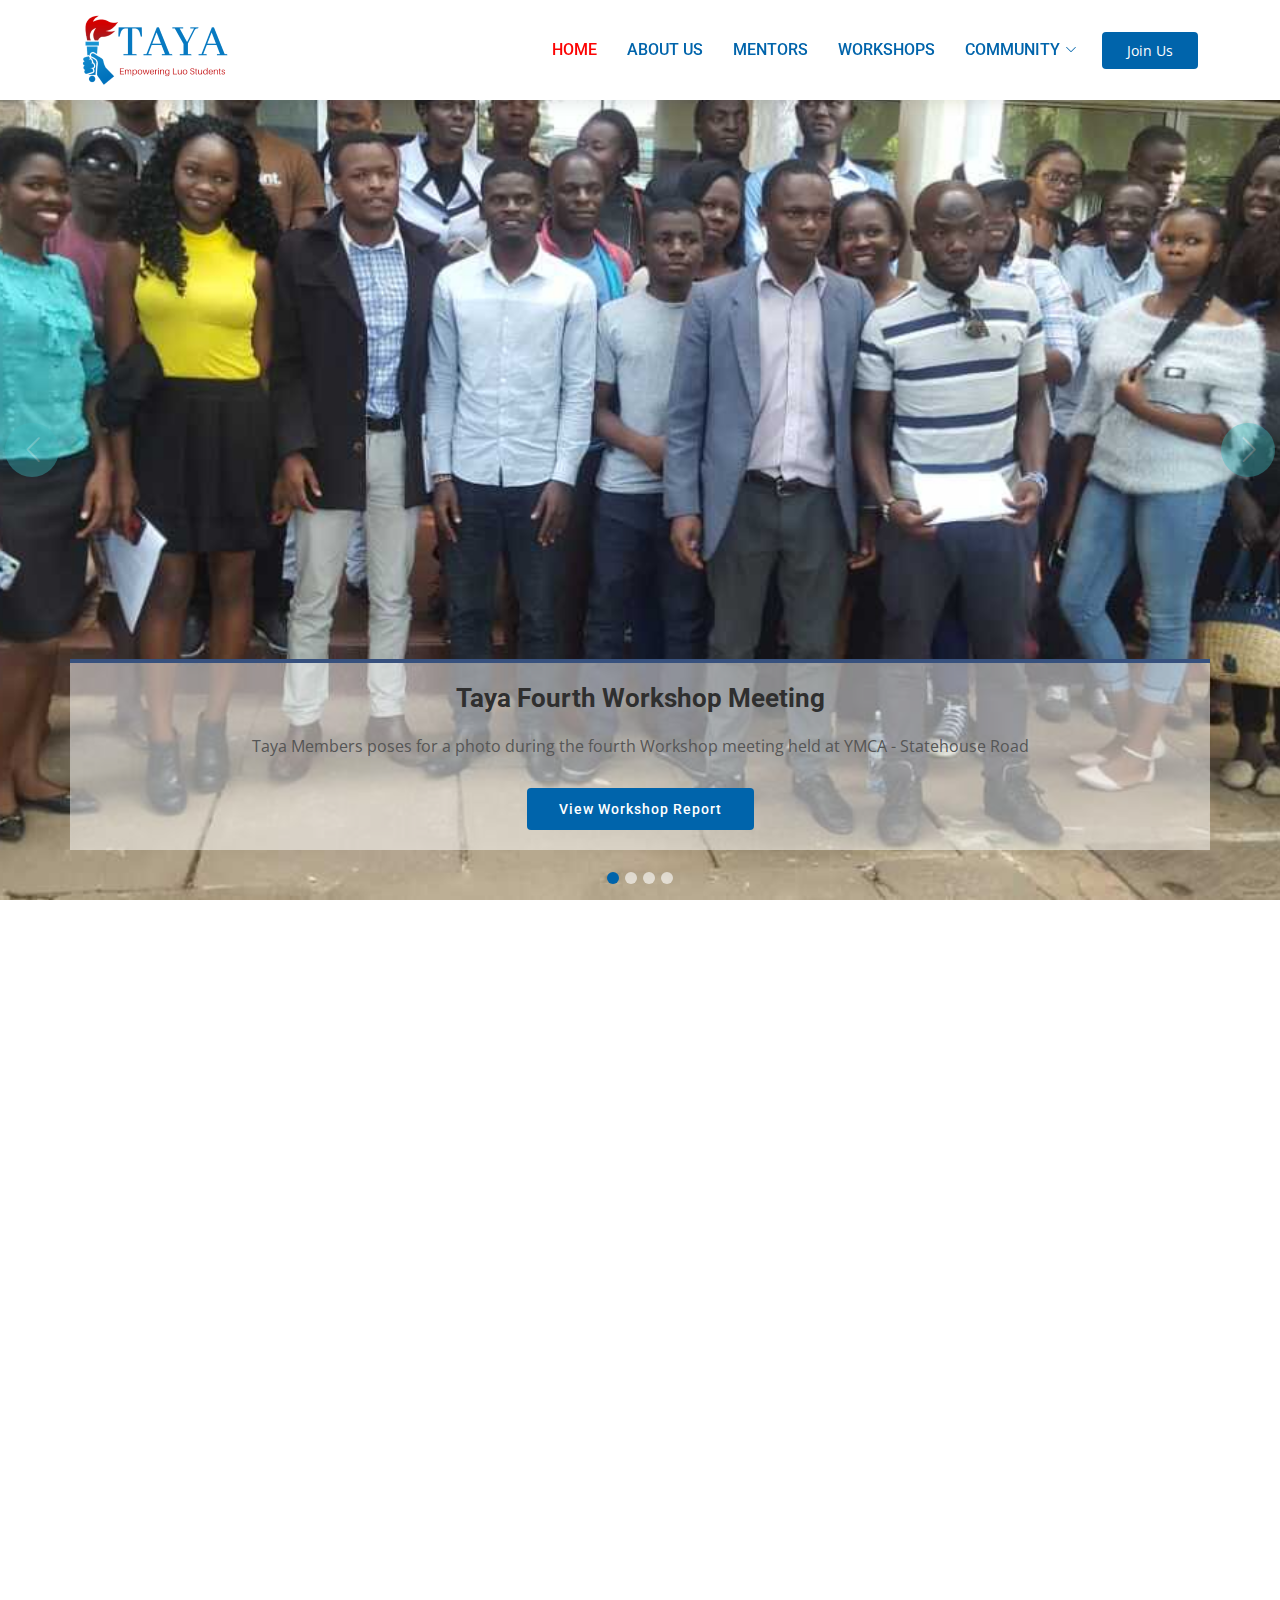
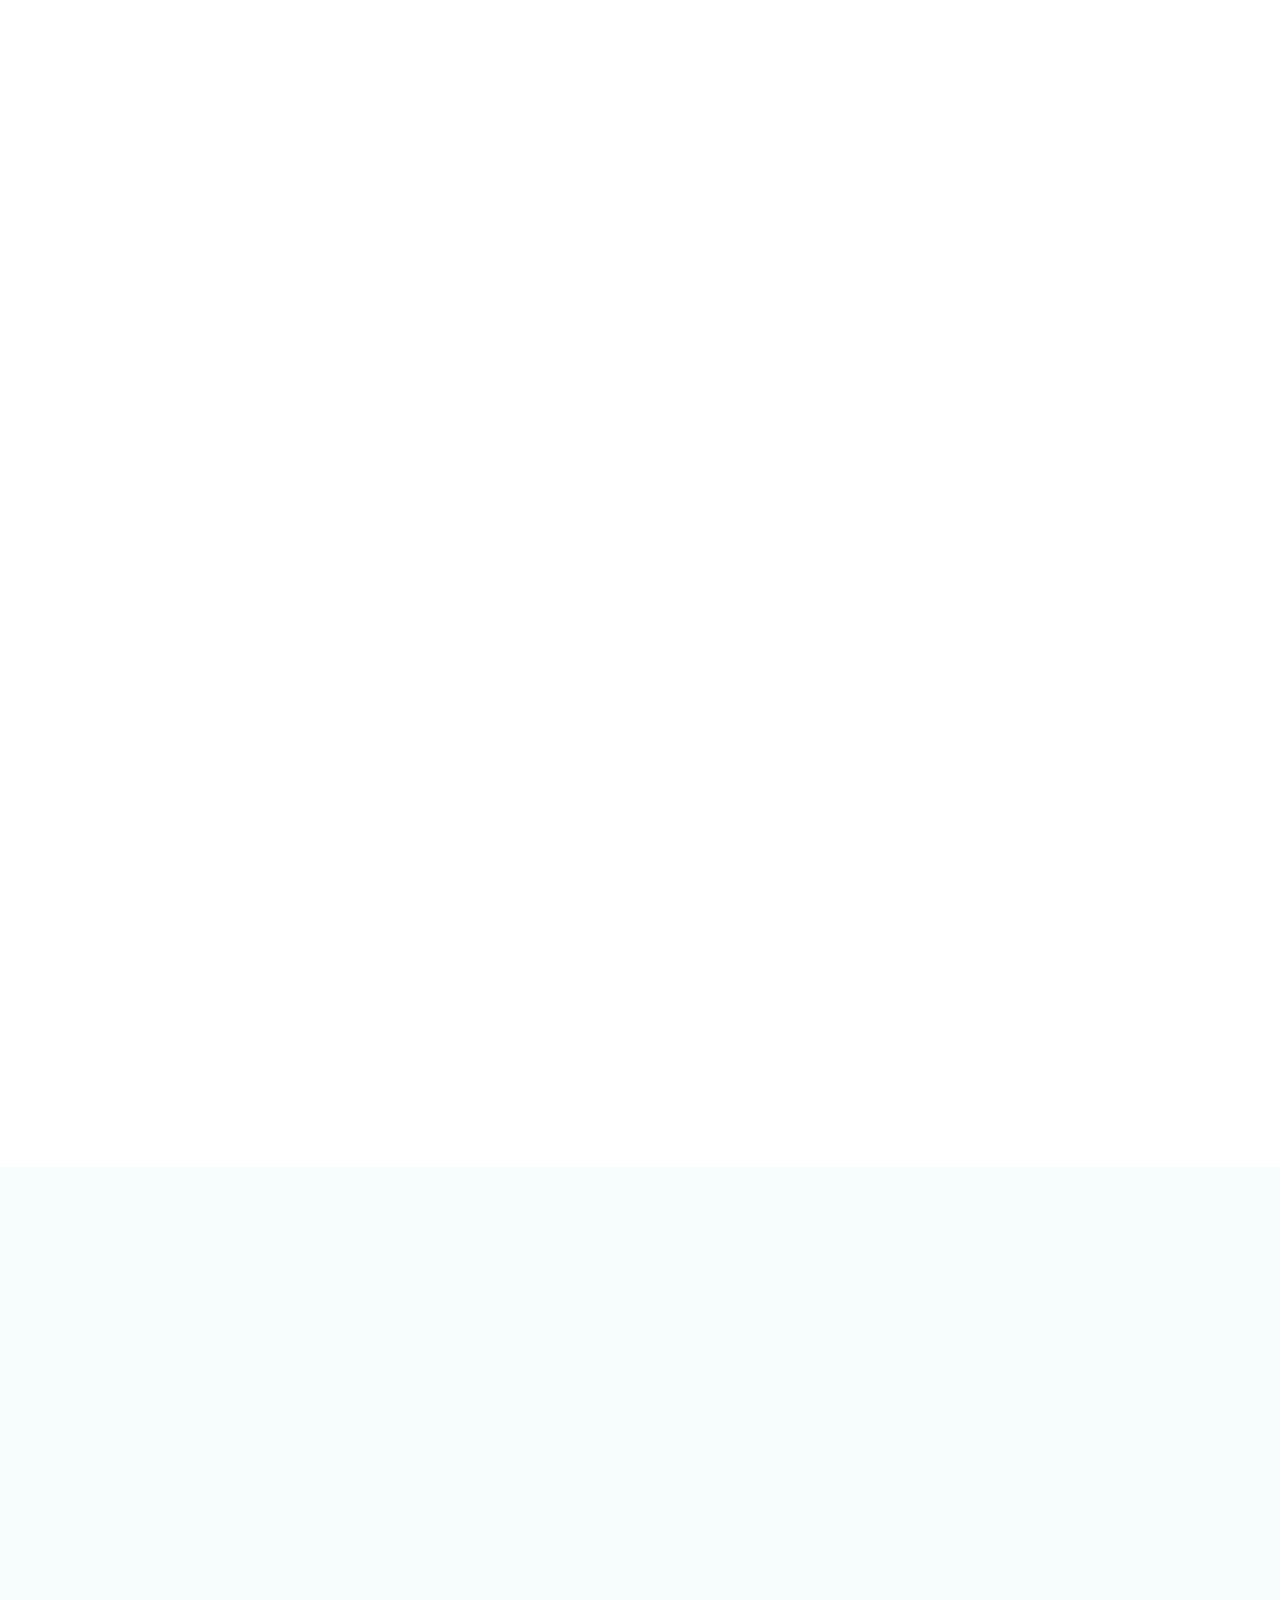
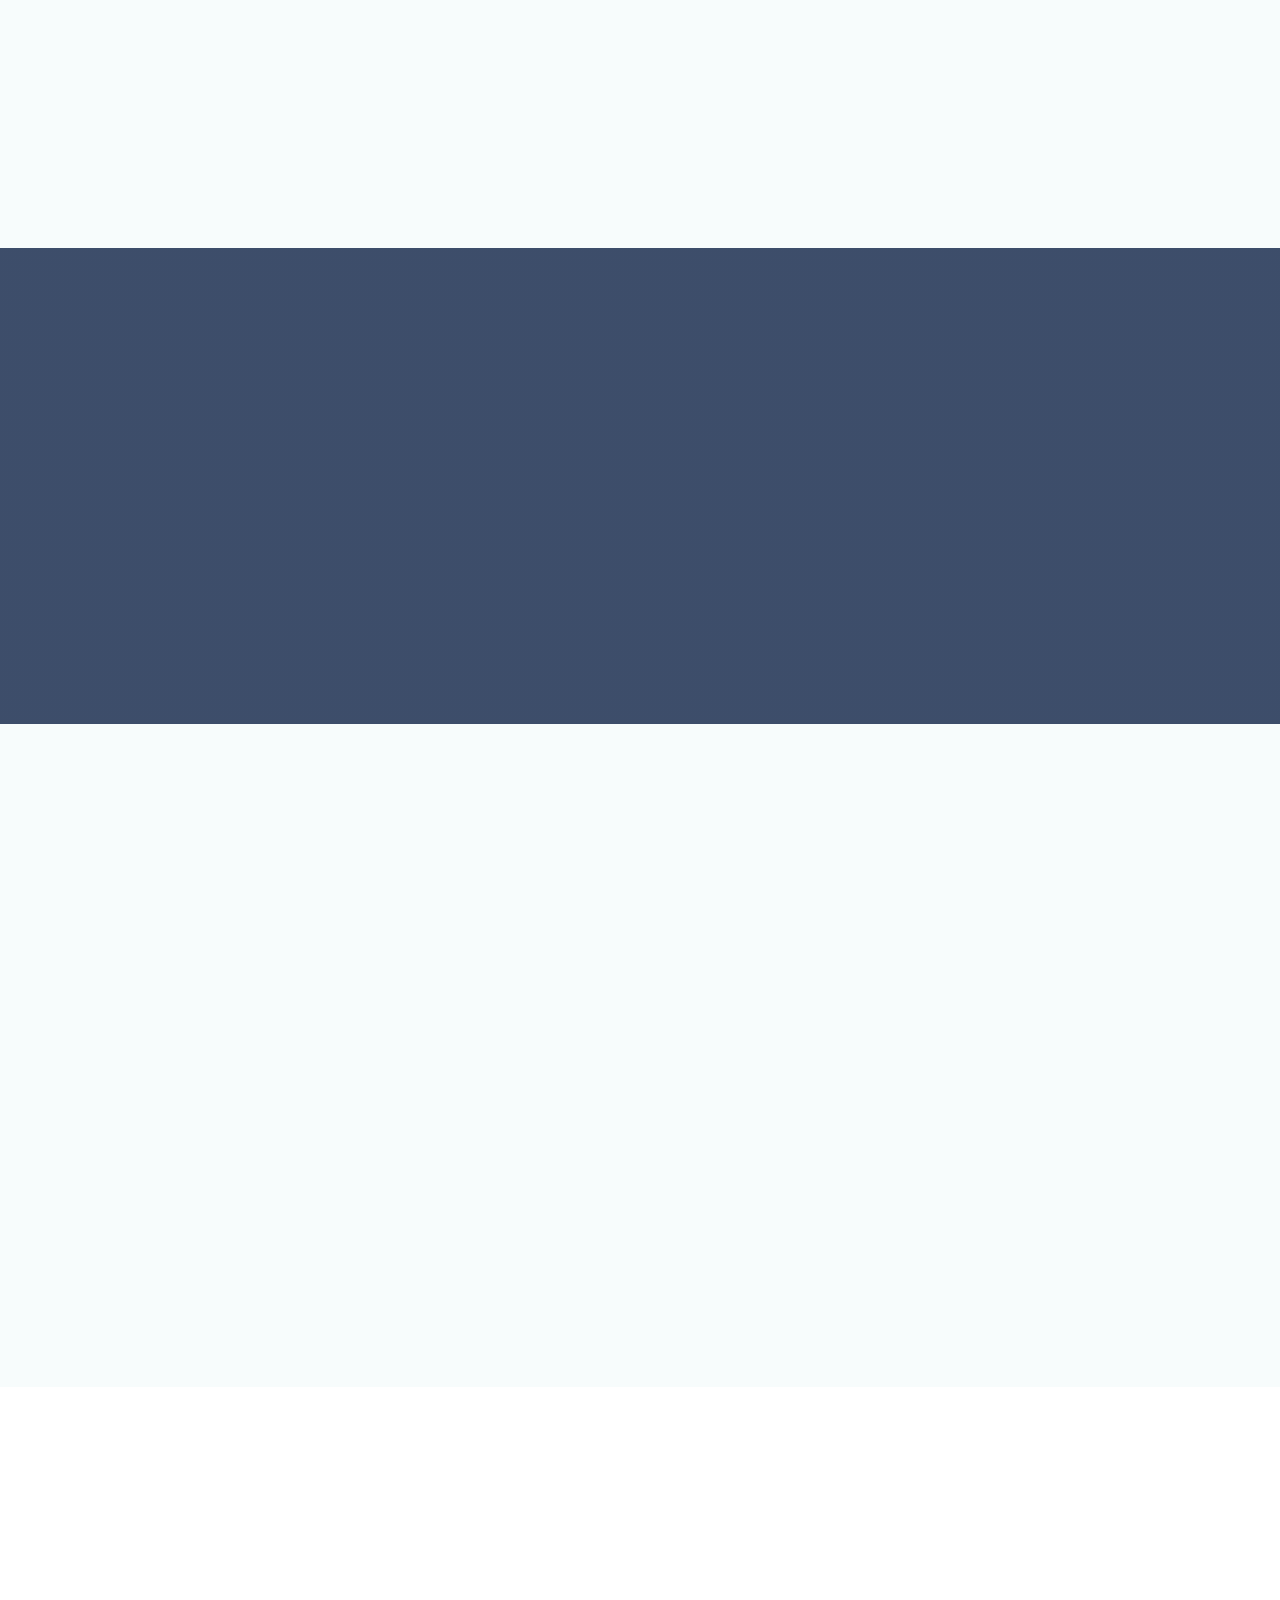
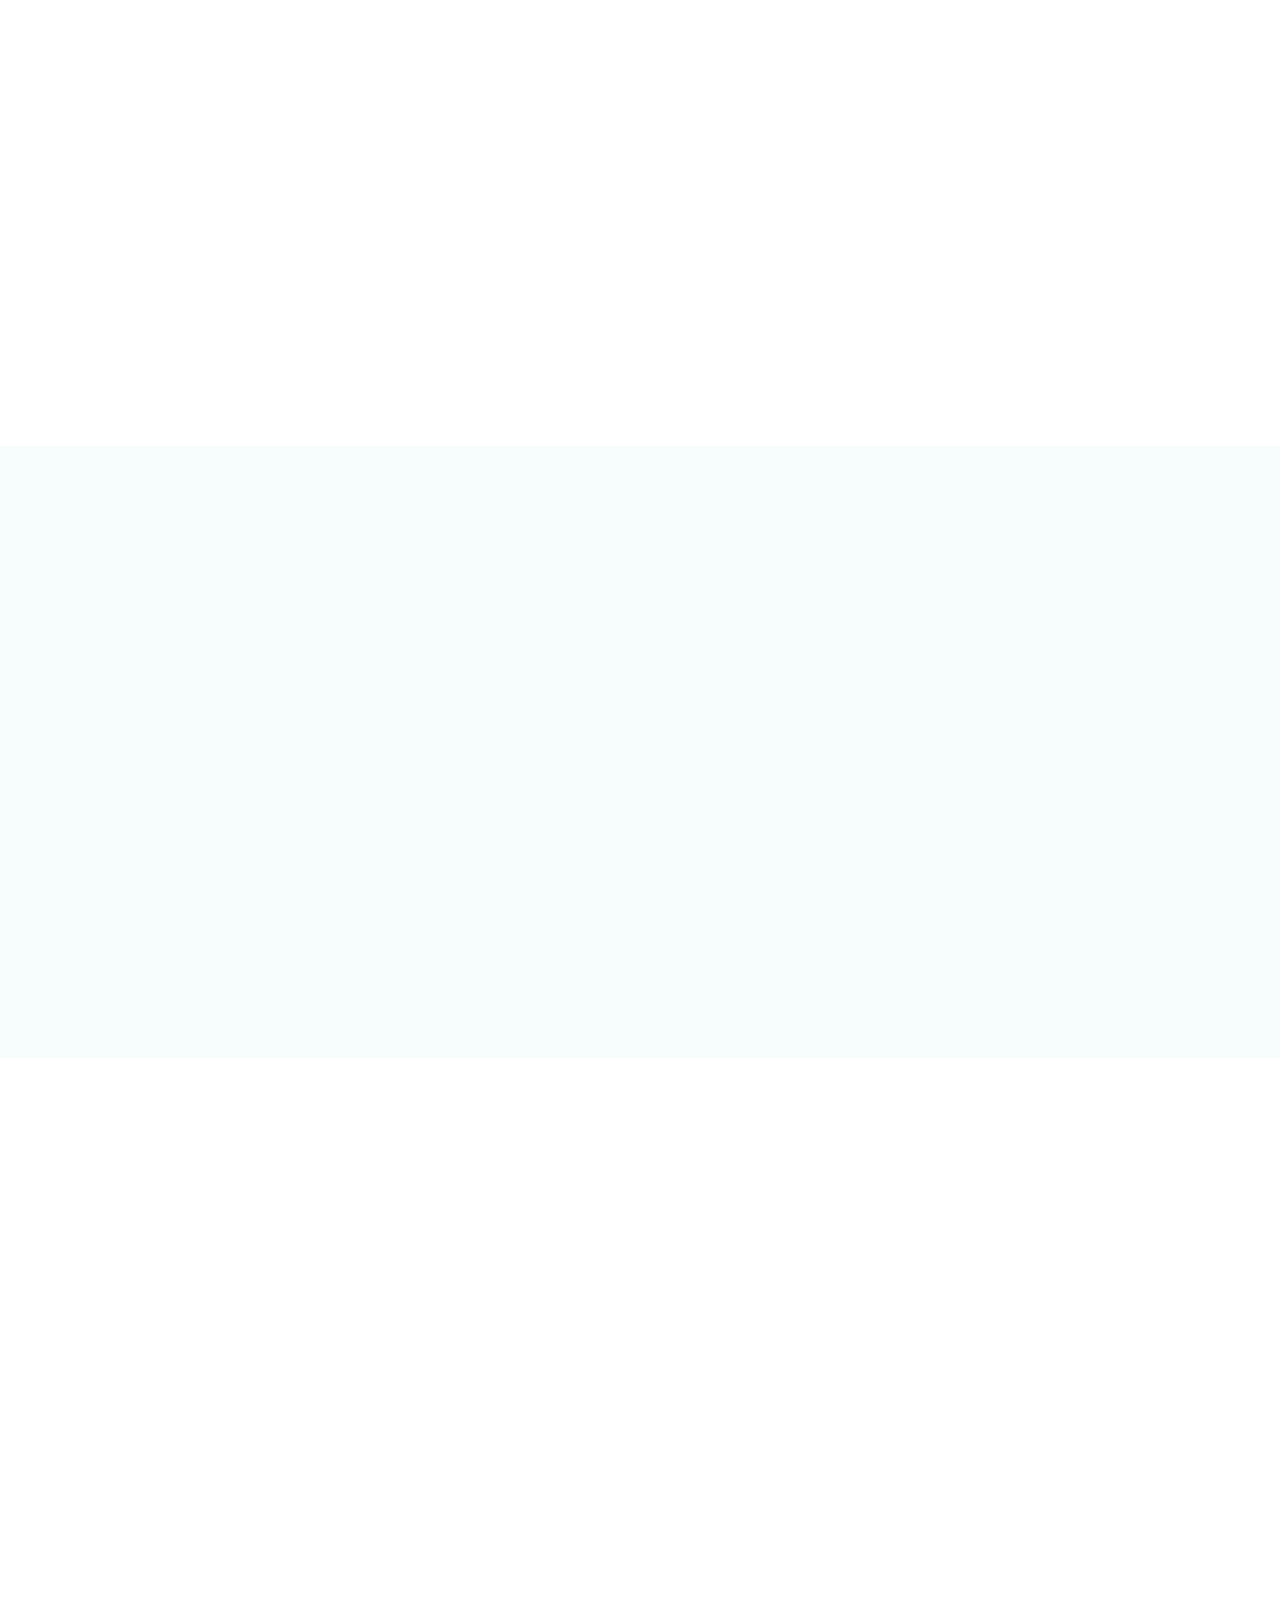
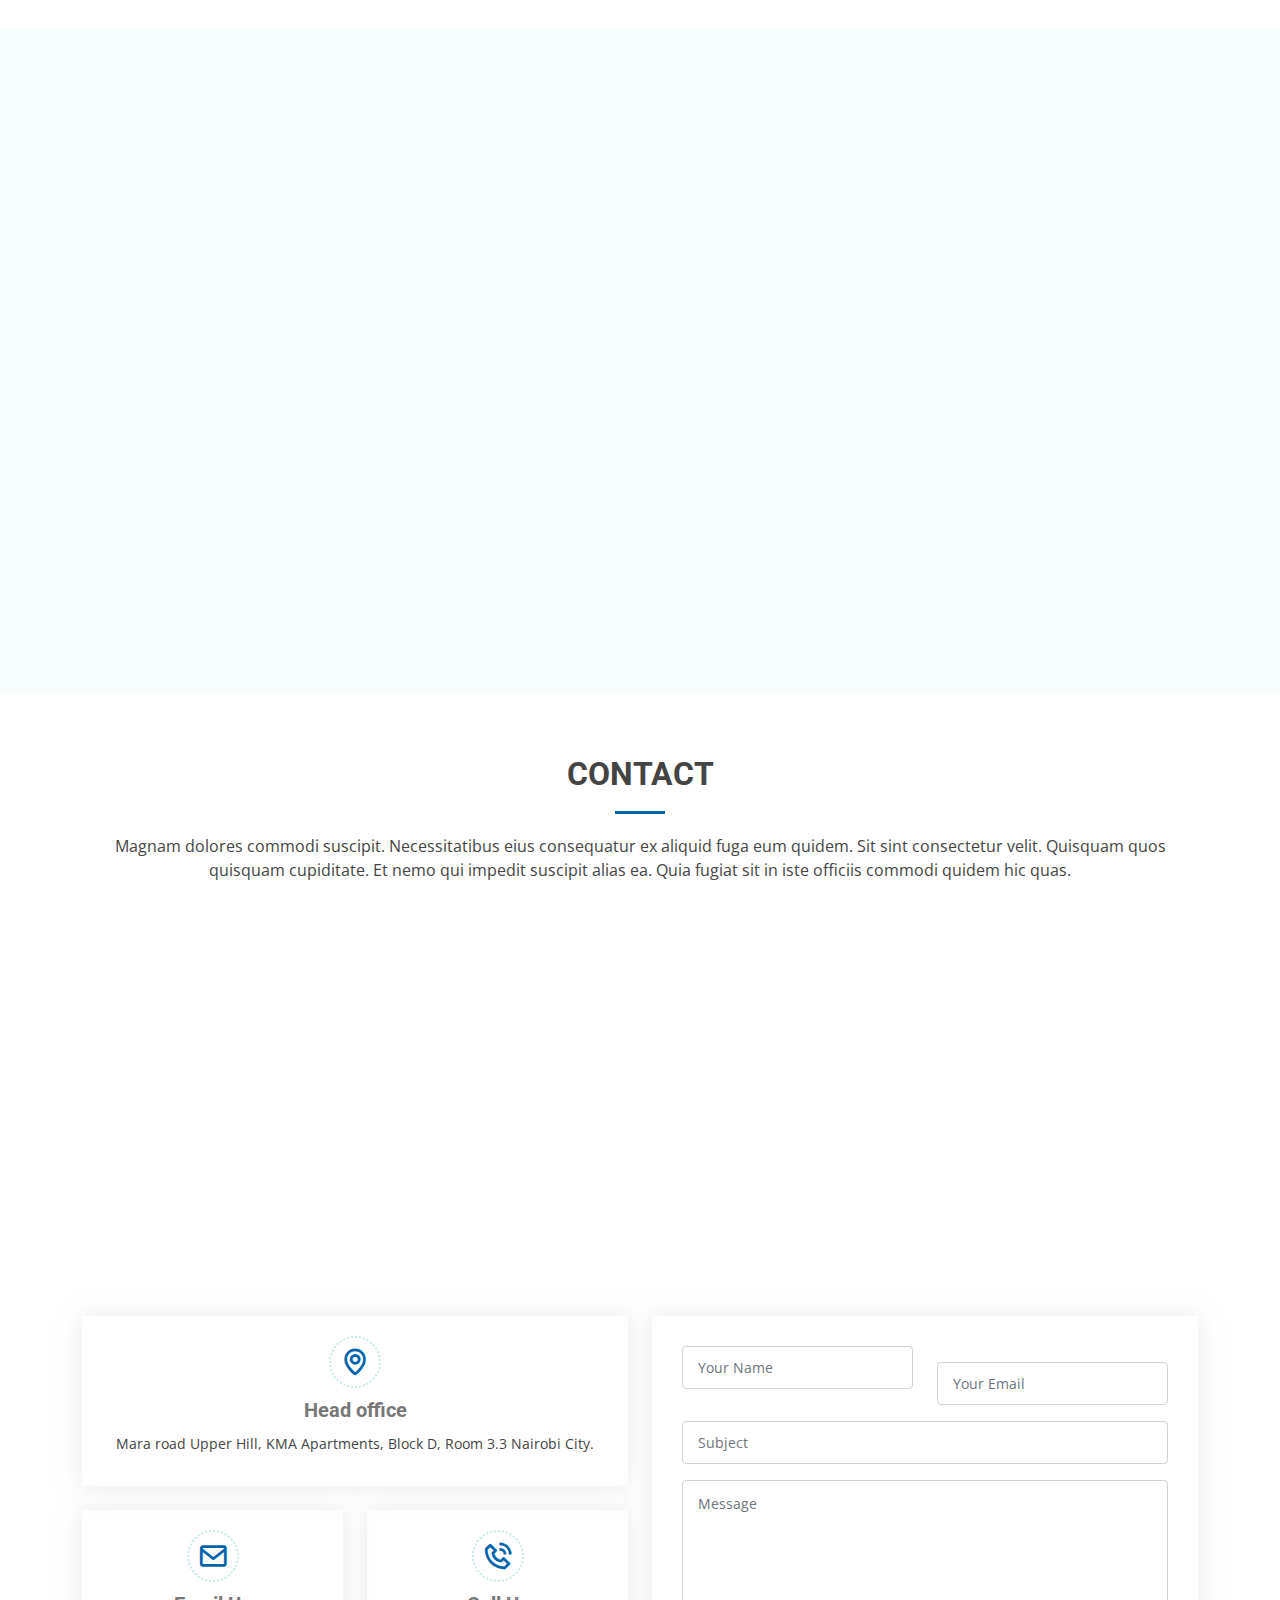
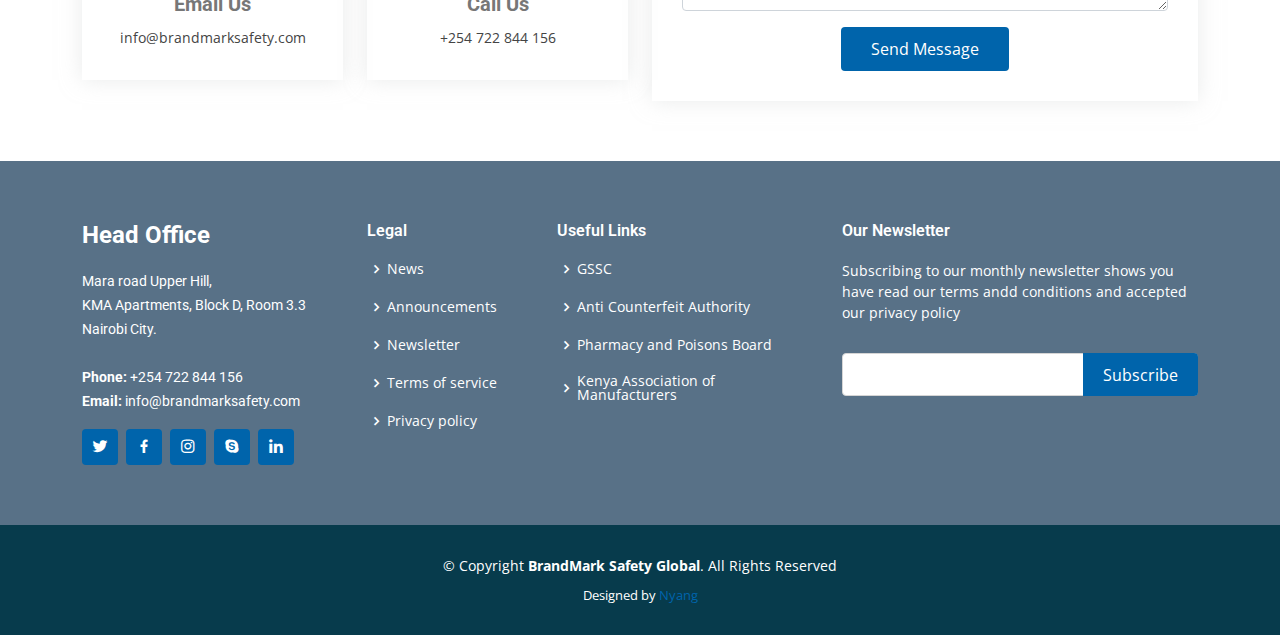
<file: index.html>
<!DOCTYPE html>
<html lang="en">

<head>
  <meta charset="utf-8">
  <meta content="width=device-width, initial-scale=1.0" name="viewport">

  <title>TAYA-Empowering Luo Students</title>
  <meta content="Empowering Luo Students" name="description">
  <meta content="anticounterfeit,authentic,original,health &safety,fake products,authentic products" name="keywords">

  <!-- Favicons -->
  <link href="assets/img/logo/tayatransbg-resized-logo.png" rel="icon">
  <link href="assets/img/logo/tayatransbg-resized-logo.png" rel="apple-touch-icon">

  <!-- Google Fonts -->
  <link href="https://fonts.googleapis.com/css?family=Open+Sans:300,300i,400,400i,600,600i,700,700i|Roboto:300,300i,400,400i,500,500i,600,600i,700,700i|Poppins:300,300i,400,400i,500,500i,600,600i,700,700i" rel="stylesheet">

  <!-- Vendor CSS Files -->
  <link href="assets/vendor/animate.css/animate.min.css" rel="stylesheet">
  <link href="assets/vendor/aos/aos.css" rel="stylesheet">
  <link href="assets/vendor/bootstrap/css/bootstrap.min.css" rel="stylesheet">
  <link href="assets/vendor/bootstrap-icons/bootstrap-icons.css" rel="stylesheet">
  <link href="assets/vendor/boxicons/css/boxicons.min.css" rel="stylesheet">
  <link href="assets/vendor/fontawesome-free/css/all.min.css" rel="stylesheet">
  <link href="assets/vendor/glightbox/css/glightbox.min.css" rel="stylesheet">
  <link href="assets/vendor/swiper/swiper-bundle.min.css" rel="stylesheet">

  <!-- Template Main CSS File -->
  <link href="assets/css/style.css" rel="stylesheet">

  <!-- =======================================================
  * Template Name: Medicio - v4.0.1
  * Template URL: https://bootstrapmade.com/medicio-free-bootstrap-theme/
  * Author: BootstrapMade.com
  * License: https://bootstrapmade.com/license/
  ======================================================== -->
</head>

<body>


  <!-- ======= Header ======= -->
  <header id="header" class="fixed-top">
    <div class="container d-flex align-items-center">
      <a href="./" class="logo me-auto"><img src="assets\img\logo\tayatransbg-resized-logo.png" alt="TAYA"></a>
      <!-- Uncomment below if you prefer to use an image logo -->
      <!-- <h1 class="logo me-auto"><a href="index.html">Medicio</a></h1> -->

      <nav id="navbar" class="navbar order-last order-lg-0">
        <ul>
          <li><a class="nav-link scrollto " href="#hero">Home</a></li>

          <li><a class="nav-link scrollto" href="#brand-protection">About  Us</a></li>
          <li><a class="nav-link scrollto" href="#document-security">Mentors</a></li>
          <li><a class="nav-link scrollto" href="#healthsafety">Workshops</a></li>

          <li class="dropdown"><a href="#"><span>Community</span> <i class="bi bi-chevron-down"></i></a>
            <ul>
              <li><a href="#about-gssc">Articles</a></li>
              <li><a href="#gallery">Gallery</a></li>

            </ul>
          </li>

        </ul>
        <i class="bi bi-list mobile-nav-toggle"></i>
      </nav><!-- .navbar -->

      <a href="#contact" class="appointment-btn scrollto"><span class="d-none d-md-inline"></span> Join Us</a>
    </div>
  </header><!-- End Header -->

  <!-- ======= Hero Section ======= -->
  <section id="hero">
    <div id="heroCarousel" data-bs-interval="5000" class="carousel slide carousel-fade" data-bs-ride="carousel">

      <ol class="carousel-indicators" id="hero-carousel-indicators"></ol>

      <div class="carousel-inner" role="listbox">
        <!-- Slide 1 -->
        <div class="carousel-item active" style="background-image: url(assets/img/slides/hhhtht425.jpg)">
          <div class="container">
            <h2>Taya Fourth  Workshop Meeting</h2>
            <p>Taya Members poses  for a photo during the fourth  Workshop meeting held at YMCA - Statehouse Road </p>
            <a href="#how-brandmark-works" class="btn-get-started scrollto">View Workshop Report</a>
          </div>
        </div>

        <!-- Slide 2 -->
        <div class="carousel-item" style="background-image: url(assets/img/slides/tttyyyyy268525.jpg)">
          <div class="container">
            <h2>Taya Third   Workshop Meeting</h2>
            <p>Taya Members poses  for a photo during the third  Workshop meeting held at YMCA - Statehouse Road </p>
            <a href="#how-brandmark-works" class="btn-get-started scrollto">View Workshop Report</a>
          </div>
        </div>

        <!-- Slide 3 -->
        <div class="carousel-item" style="background-image: url(assets/img/slides/vvvvvyt.jpg)">
          <div class="container">
            <h2>Taya Second Workshop Meeting </h2>
            <p>Taya Members poses  for a photo during the second  Workshop meeting held at St.Paul - Statehouse Road </p>
            <a href="#how-brandmark-works" class="btn-get-started scrollto">View Workshop Report</a>
          </div>
        </div>
        <!-- Slide 4 -->
        <div class="carousel-item" style="background-image: url(assets/img/slides/tttttujh52.jpg)">
          <div class="container">
            <h2>Taya First Workshop Meeting </h2>
            <p>Taya Members poses  for a photo during the first  Workshop meeting held at St.Paul - Statehouse Road on May 2017 </p>
            <a href="#how-brandmark-works" class="btn-get-started scrollto">View Workshop Report</a>
          </div>
        </div>


      </div>

      <a class="carousel-control-prev" href="#heroCarousel" role="button" data-bs-slide="prev">
        <span class="carousel-control-prev-icon bi bi-chevron-left" aria-hidden="true"></span>
      </a>

      <a class="carousel-control-next" href="#heroCarousel" role="button" data-bs-slide="next">
        <span class="carousel-control-next-icon bi bi-chevron-right" aria-hidden="true"></span>
      </a>

    </div>
  </section><!-- End Hero -->

  <main id="main">

    <!-- ======= Featured Services Section ======= -->
    <section id="featured-services" class="featured-services">
      <div class="container" data-aos="fade-up">

        <div class="row">
          <div class="col-md-6 col-lg-4 d-flex align-items-stretch mb-5 mb-lg-0">
            <div class="icon-box" data-aos="fade-up" data-aos-delay="100">
              <div class="icon"><i class="bx bx-brain"></i></div>
              <h4 class="title"><a href="">Mentor</a></h4>
              <p class="description">Our app is one of the easiest to access and operate, all one needs to do is log into the playstore or appstore and search for "BRANDMARK " once downloaded the app is ready for use.</p>
            </div>
          </div>

          <div class="col-md-6 col-lg-4 d-flex align-items-stretch mb-5 mb-lg-0">
            <div class="icon-box" data-aos="fade-up" data-aos-delay="200">
              <div class="icon"><i class="bx bx-shape-circle"></i></div>
              <h4 class="title"><a href="">Empower</a></h4>
              <p class="description">The application works seemlesly on smartphones with instant results.
        The application is available on both Android and the IOS Platforms.</p>
            </div>
          </div>

          <div class="col-md-6 col-lg-4 d-flex align-items-stretch mb-5 mb-lg-0">
            <div class="icon-box" data-aos="fade-up" data-aos-delay="300">
              <div class="icon"><i class="bx bx-smile"></i></div>
              <h4 class="title"><a href="">Inspire</a></h4>
              <p class="description">The BrandMark application is simple and user interctive for better results.</p>
            </div>
          </div>
        </div>

      </div>
    </section><!-- End Featured Services Section -->


    <!-- ======= About Us Section ======= -->
    <section id="about-gssc" class="about">
      <div class="container" data-aos="fade-up">

        <div class="section-title">
          <h2>About Us</h2>
          <p>BrandMark safety Global Limited is the official representative of Graphic security system Corporation in Africa with head quarters in Nairobi.Kenya. .</p>
        </div>

        <div class="row">
          <div class="col-lg-6" data-aos="fade-right">
            <img src="assets/img/gssc-192x192.png" class="img-fluid" alt="GSSC">
          </div>
          <div class="col-lg-6 pt-4 pt-lg-0 content" data-aos="fade-left">
            <h3>Graphic Security Systems Corporation (GSSC)</h3>
            <p class="font-italic">
             Graphic Security Systems Corporation (GSSC) has developed an anti-counterfeiting technology, SI®, to help manufacturers solve the problem of counterfeiting of their products. SI® is here to protect the consumers from unsafe products and manufacturers against unfair competition.
            </p>
            <p>
              With an experience of over 38 years, SI® is trusted by millions of manufacturers on billions of products worldwide. The system has never been compromised. SI® also protects currencies and security documents including passports, IDs etc.

            </p>

            <p>
              GSSC is trusted by manufacturers and consumers in the food industry, currency, electronics, pharmaceuticals, automotive, precious metals, tobacco products, FMCG, alcohol, postage stamps etc. SI® Technology is here to protect the manufacturers against unfair competition, loss of revenue and consumers against unhealthy and unsafe products
            </p>
          </div>
        </div>

      </div>
    </section><!-- End About Us Section -->


    <!-- ======= Features Section ======= -->
    <section id="how-brandmark-works" class="features">
      <div class="container" data-aos="fade-up">

        <div class="row">
          <div class="col-lg-6 order-2 order-lg-1" data-aos="fade-right">
            <div class="icon-box mt-5 mt-lg-0">
              <i class="bx bx-receipt"></i>
              <h4>Problem</h4>
              <p>Counterfeiting in Africa is quite rampant and 90% of goods are either already counterfeited or under the
              risk of being counterfeited. The local dailies have been abuzz with the counterfeiting problem. </p>
            </div>
            <div class="icon-box mt-5">
              <i class="bx bx-shield"></i>
              <h4>Solution</h4>
              <p>For both the manufacturer and the consumer to be on the safe side, they need to know which goods are
counterfeited so as to avoid them.
Graphic Security Systems Corporation (GSSC) has developed an anti-counterfeiting technology, SI®, to help manufacturers solve the problem of counterfeiting of their products. SI&reg; is here to protect the consumers from unsafe products and manufacturers against unfair competition and loss for revenue.</p>
            </div>
            <div class="icon-box mt-5">
              <i class="bx bx-cube-alt"></i>
              <h4>How we do it</h4>
              <p>BrandMark is an app that is easy to use, secure and is customizable. Designed with the user in
mind, the app can spot even the smartest counterfeit. It can be personalized for every brand while ensuring
the highest functionality.
BrandMark’s anti-counterfeit serialized Smartphone Authentication System comes with the following
features:</p>
            </div>

          </div>
           <div class="section-title" data-aos="fade-up">
          <h2>How  BrandMark Works</h2>
          <p></p>
        </div>
          <div class="image col-lg-6 order-1 order-lg-2" ><iframe class="mbr-embedded-video" src="https://www.youtube.com/embed/3GIj-66blVA?rel=0&amp;amp;showinfo=0&amp;autoplay=0&amp;loop=0" width="100%" height="100%" frameborder="0" allowfullscreen></iframe></div>
        </div>

      </div>
    </section><!-- End Features Section -->



      <!-- ======= Brand Protection Section ======= -->
    <section id="brand-protection" class="brandprotection section-bg">
      <div class="container">

        <div class="section-title" data-aos="fade-up">
          <h2>Brand Protection</h2>
          <p></p>
        </div>

        <div class="row">
          <div class="col-lg-4 col-md-6" data-aos="fade-up">
            <div class="icon-box">
              <div class="icon"><i class="bi bi-card-checklist"></i></div>
              <h4 class="title"><a href="">Custom Solution</a></h4>
              <p class="description">The best thing about the GSSC’s solution is that you can customize it to suit the icon and apps aesthetics
                a well as the system functionality. Depending on your needs, GSSC can give you a simple or complex
                solution.If serialized track and trace integration is needed, it can also be provided. The solution can act as a marketing platform where it displays ads, videos, surveys, coupons as well as links to social media.</p>
            </div>
          </div>
          <div class="col-lg-4 col-md-6" data-aos="fade-up" data-aos-delay="100">
            <div class="icon-box">
              <div class="icon"><i class="bi bi-lock"></i></div>
              <h4 class="title"><a href="">Breach Protection</a></h4>
            <p class="description">GSSC offers multiple apps to allow different users with different access to participate. The distributors are
          in a position to identify any diversion or breach of security and address it. Since geo-location is accessible
          during the scanning of products to verify authenticity, this is an added advantage to the serialized track and trace system</p>
            </div>
          </div>
          <div class="col-lg-4 col-md-6" data-aos="fade-up" data-aos-delay="200">
            <div class="icon-box">
              <div class="icon"><i class="bi bi-bar-chart"></i></div>
              <h4 class="title"><a href="">Distribution Data</a></h4>
              <p class="description">Administrators benefit significantly from BrandMark's® backend system, which stores all the scans, map-based location and authenticity results. These help them to analyze activity levels, identify any compromises and see trends. This data is vital in assisting the administration in driving targeted marketing campaigns to specific users and geographical areas.</p>
            </div>
          </div>
          <!--
          <div class="col-lg-4 col-md-6" data-aos="fade-up" data-aos-delay="300">
            <div class="icon-box">
              <div class="icon"><i class="bi bi-binoculars"></i></div>
              <h4 class="title"><a href="">Magni Dolores</a></h4>
              <p class="description">Excepteur sint occaecat cupidatat non proident, sunt in culpa qui officia deserunt mollit anim id est laborum</p>
            </div>
          </div>
          <div class="col-lg-4 col-md-6" data-aos="fade-up" data-aos-delay="400">
            <div class="icon-box">
              <div class="icon"><i class="bi bi-brightness-high"></i></div>
              <h4 class="title"><a href="">Nemo Enim</a></h4>
              <p class="description">At vero eos et accusamus et iusto odio dignissimos ducimus qui blanditiis praesentium voluptatum deleniti atque</p>
            </div>
          </div>
          <div class="col-lg-4 col-md-6" data-aos="fade-up" data-aos-delay="500">
            <div class="icon-box">
              <div class="icon"><i class="bi bi-calendar4-week"></i></div>
              <h4 class="title"><a href="">Eiusmod Tempor</a></h4>
              <p class="description">Et harum quidem rerum facilis est et expedita distinctio. Nam libero tempore, cum soluta nobis est eligendi</p>
            </div>
          </div> -->
        </div>

      </div>
    </section>

    <!-- ======= Document Security Section ======= -->
    <section id="document-security" class="documentsecurity">
      <div class="container" data-aos="zoom-in">


        <div class="section-title">
          <h2>Document Security</h2>
          <p></p>
        </div>

        <div class="row">
          <div class="col-lg-12 text-center text-lg-start">
            <h4>
Our history in document security is quite extensive. We have protected numerous documents such as visas, passports, driver licenses, tax stamps, postage stamps, banknotes, coins, lottery tickets and various vital documents. With the constantly changing environment, we continue to develop new anti-counterfeiting technologies to meet the needs of our customers worldwide.</h4>
          </div>

        </div>

      </div>
    </section><!-- End Cta Section -->



      <!-- ======= Health and Safety Section ======= -->
    <section id="healthsafety" class="healthsafety section-bg">
      <div class="container" data-aos="fade-up">

        <div class="section-title">
          <h2>Health and Safety</h2>
          <p></p>
        </div>

        <div class="row">
          <div class="col-xl-3 col-md-6 d-flex align-items-stretch" data-aos="zoom-in" data-aos-delay="100">
            <div class="icon-box">
              <div class="icon"><i class="bx bx-cart"></i></div>
              <h4><a href="">Genuine products</a></h4>
              <p>We protect consumers from using counterfeit products that pause a health risk to them since the standards of the manufacturer and the countries bureau of standards requirements are never met by the rogue counterfeit manufacturers.</p>
            </div>
          </div>

          <div class="col-xl-3 col-md-6 d-flex align-items-stretch mt-4 mt-md-0" data-aos="zoom-in" data-aos-delay="200">
            <div class="icon-box">
              <div class="icon"><i class="bx bx-shield"></i></div>
              <h4><a href="">Smart authentication</a></h4>
              <p>We ensure that every security icon that is put on a product is tamper evident. This ensures that the security icon cannot be re-used by rogue manufacturers to pass the authenticity test for their counterfeit products.</p>
            </div>
          </div>

          <div class="col-xl-3 col-md-6 d-flex align-items-stretch mt-4 mt-xl-0" data-aos="zoom-in" data-aos-delay="300">
            <div class="icon-box">
              <div class="icon"><i class="bx bx-lock"></i></div>
              <h4><a href="">
                Zero duplication</a></h4>
              <p>Since it is impossible to duplicate the SI&reg; security icon, all products of the manufacturer on the shelf will always be genuine and authentic. This is because imitating or duplicating the security icon is impossible.</p>
            </div>
          </div>

          <div class="col-xl-3 col-md-6 d-flex align-items-stretch mt-4 mt-xl-0" data-aos="zoom-in" data-aos-delay="400">
            <div class="icon-box bg-light">
              <div class="icon"><i class="bx bx-smile"></i></div>
              <h4><a href="">Great feedback</a></h4>
              <p>With the SI&reg; system the manufacturer tracks what is happening to their products anywhere thus enabling them to rapidly respond to the distribution of their product. The data availed can also be used by the manufacturer to improve on their service.</p>
            </div>
          </div>

        </div>

      </div>
    </section><!-- End Services Section -->

    <!-- ======= Testimonials Section ======= -->
    <section id="testimonials" class="testimonials">
      <div class="container" data-aos="fade-up">

        <div class="section-title">
          <h2>Testimonials</h2>
          <p>Magnam dolores commodi suscipit. Necessitatibus eius consequatur ex aliquid fuga eum quidem. Sit sint consectetur velit. Quisquam quos quisquam cupiditate. Et nemo qui impedit suscipit alias ea. Quia fugiat sit in iste officiis commodi quidem hic quas.</p>
        </div>

        <div class="testimonials-slider swiper-container" data-aos="fade-up" data-aos-delay="100">
          <div class="swiper-wrapper">

            <div class="swiper-slide">
              <div class="testimonial-item">
                <p>
                  <i class="bx bxs-quote-alt-left quote-icon-left"></i>
                  Proin iaculis purus consequat sem cure digni ssim donec porttitora entum suscipit rhoncus. Accusantium quam, ultricies eget id, aliquam eget nibh et. Maecen aliquam, risus at semper.
                  <i class="bx bxs-quote-alt-right quote-icon-right"></i>
                </p>
                <img src="assets/img/testimonials/testimonials-1.jpg" class="testimonial-img" alt="">
                <h3>Saul Goodman</h3>
                <h4>Ceo &amp; Founder</h4>
              </div>
            </div><!-- End testimonial item -->

            <div class="swiper-slide">
              <div class="testimonial-item">
                <p>
                  <i class="bx bxs-quote-alt-left quote-icon-left"></i>
                  Export tempor illum tamen malis malis eram quae irure esse labore quem cillum quid cillum eram malis quorum velit fore eram velit sunt aliqua noster fugiat irure amet legam anim culpa.
                  <i class="bx bxs-quote-alt-right quote-icon-right"></i>
                </p>
                <img src="assets/img/testimonials/testimonials-2.jpg" class="testimonial-img" alt="">
                <h3>Sara Wilsson</h3>
                <h4>Designer</h4>
              </div>
            </div><!-- End testimonial item -->

            <div class="swiper-slide">
              <div class="testimonial-item">
                <p>
                  <i class="bx bxs-quote-alt-left quote-icon-left"></i>
                  Enim nisi quem export duis labore cillum quae magna enim sint quorum nulla quem veniam duis minim tempor labore quem eram duis noster aute amet eram fore quis sint minim.
                  <i class="bx bxs-quote-alt-right quote-icon-right"></i>
                </p>
                <img src="assets/img/testimonials/testimonials-3.jpg" class="testimonial-img" alt="">
                <h3>Jena Karlis</h3>
                <h4>Store Owner</h4>
              </div>
            </div><!-- End testimonial item -->

            <div class="swiper-slide">
              <div class="testimonial-item">
                <p>
                  <i class="bx bxs-quote-alt-left quote-icon-left"></i>
                  Fugiat enim eram quae cillum dolore dolor amet nulla culpa multos export minim fugiat minim velit minim dolor enim duis veniam ipsum anim magna sunt elit fore quem dolore labore illum veniam.
                  <i class="bx bxs-quote-alt-right quote-icon-right"></i>
                </p>
                <img src="assets/img/testimonials/testimonials-4.jpg" class="testimonial-img" alt="">
                <h3>Matt Brandon</h3>
                <h4>Freelancer</h4>
              </div>
            </div><!-- End testimonial item -->

            <div class="swiper-slide">
              <div class="testimonial-item">
                <p>
                  <i class="bx bxs-quote-alt-left quote-icon-left"></i>
                  Quis quorum aliqua sint quem legam fore sunt eram irure aliqua veniam tempor noster veniam enim culpa labore duis sunt culpa nulla illum cillum fugiat legam esse veniam culpa fore nisi cillum quid.
                  <i class="bx bxs-quote-alt-right quote-icon-right"></i>
                </p>
                <img src="assets/img/testimonials/testimonials-5.jpg" class="testimonial-img" alt="">
                <h3>John Larson</h3>
                <h4>Entrepreneur</h4>
              </div>
            </div><!-- End testimonial item -->

          </div>
          <div class="swiper-pagination"></div>
        </div>

      </div>
    </section><!-- End Testimonials Section -->



    <!-- ======= Leadership Section ======= -->
    <section id="leadership" class="doctors section-bg">
      <div class="container" data-aos="fade-up">

        <div class="section-title">
          <h2>LEADERSHIP</h2>
          <p></p>
        </div>

        <div class="row justify-content-center">

          <div class="col-lg-3 col-md-6 d-flex align-items-stretch">
            <div class="member" data-aos="fade-up" data-aos-delay="100">
              <div class="member-img">
                <img src="assets/img/leaders/1n-792x810.png" class="img-fluid" alt="">
                <div class="social">
                  <a href=""><i class="bi bi-twitter"></i></a>
                  <a href=""><i class="bi bi-facebook"></i></a>
                  <a href=""><i class="bi bi-instagram"></i></a>
                  <a href=""><i class="bi bi-linkedin"></i></a>
                </div>
              </div>
              <div class="member-info">
                <h4>Peter Massawa</h4>
                <span>C.E.O Africa</span>
              </div>
            </div>
          </div>

          <div class="col-lg-3 col-md-6 d-flex align-items-stretch">
            <div class="member" data-aos="fade-up" data-aos-delay="200">
              <div class="member-img">
                <img src="assets/img/leaders/rrrrr-510x522.jpg" class="img-fluid" alt="">
                <div class="social">
                  <a href=""><i class="bi bi-twitter"></i></a>
                  <a href=""><i class="bi bi-facebook"></i></a>
                  <a href=""><i class="bi bi-instagram"></i></a>
                  <a href=""><i class="bi bi-linkedin"></i></a>
                </div>
              </div>
              <div class="member-info">
                <h4>Oludare Kodaolu</h4>
                <span>C.E.O West Africa</span>
              </div>
            </div>
          </div>

          <div class="col-lg-3 col-md-6 d-flex align-items-stretch">
            <div class="member" data-aos="fade-up" data-aos-delay="300">
              <div class="member-img">
                <img src="assets/img/leaders/bbbwsa-510x522.png" class="img-fluid" alt="">
                <div class="social">
                  <a href=""><i class="bi bi-twitter"></i></a>
                  <a href=""><i class="bi bi-facebook"></i></a>
                  <a href=""><i class="bi bi-instagram"></i></a>
                  <a href=""><i class="bi bi-linkedin"></i></a>
                </div>
              </div>
              <div class="member-info">
                <h4>Brian Zinatsa</h4>
                <span>C.E.O South Africa</span>
              </div>
            </div>
          </div>
          <!--

          <div class="col-lg-3 col-md-6 d-flex align-items-stretch">
            <div class="member" data-aos="fade-up" data-aos-delay="400">
              <div class="member-img">
                <img src="assets/img/leaders/bbbwsa-510x522.png" class="img-fluid" alt="">
                <div class="social">
                  <a href=""><i class="bi bi-twitter"></i></a>
                  <a href=""><i class="bi bi-facebook"></i></a>
                  <a href=""><i class="bi bi-instagram"></i></a>
                  <a href=""><i class="bi bi-linkedin"></i></a>
                </div>
              </div>
              <div class="member-info">
                <h4>Amanda Jepson</h4>
                <span>Neurosurgeon</span>
              </div>
            </div>
          </div> -->

        </div>

      </div>
    </section><!-- End Doctors Section -->

    <!-- ======= Gallery Section ======= -->
    <section id="gallery" class="gallery">
      <div class="container" data-aos="fade-up">

        <div class="section-title">
          <h2>Gallery</h2>
          <p>The Breakfast Launch at Nairobi,Kenya</p>
        </div>

        <div class="gallery-slider swiper-container">
          <div class="swiper-wrapper align-items-center">
            <div class="swiper-slide">
              <div class="member" data-aos="fade-up" data-aos-delay="100">


              <a class="gallery-lightbox" href="assets/img/gallery/ie8a3207-2000x1333-800x533.jpg">



                <img src="assets/img/gallery/ie8a3207-2000x1333-800x533.jpg" class="img-fluid" alt="">
             </a>
                <p  class="bg-primary">This is dummy text</p>
              </div>
            </div>

            <div class="swiper-slide"><a class="gallery-lightbox" href="assets/img/gallery/ie8a3107a-2000x1333-800x533.jpg"><img src="assets/img/gallery/ie8a3107a-2000x1333-800x533.jpg" class="img-fluid" alt=""></a></div>
            <div class="swiper-slide"><a class="gallery-lightbox" href="assets/img/gallery/ie8a3213-2000x1333-800x533.jpg"><img src="assets/img/gallery/ie8a3213-2000x1333-800x533.jpg" class="img-fluid" alt=""></a></div>
            <div class="swiper-slide"><a class="gallery-lightbox" href="assets/img/gallery/ie8a3214-2000x1333-800x533.jpg"><img src="assets/img/gallery/ie8a3214-2000x1333-800x533.jpg" class="img-fluid" alt=""></a></div>
            <div class="swiper-slide"><a class="gallery-lightbox" href="assets/img/gallery/ie8a3238-2000x1333-800x533.jpg"><img src="assets/img/gallery/ie8a3238-2000x1333-800x533.jpg" class="img-fluid" alt=""></a></div>
            <div class="swiper-slide"><a class="gallery-lightbox" href="assets/img/gallery/ie8a3239-2000x1333-800x533.jpg"><img src="assets/img/gallery/ie8a3239-2000x1333-800x533.jpg" class="img-fluid" alt=""></a></div>
            <div class="swiper-slide"><a class="gallery-lightbox" href="assets/img/gallery/ie8a3265-2000x1333-800x533.jpg"><img src="assets/img/gallery/ie8a3265-2000x1333-800x533.jpg" class="img-fluid" alt=""></a></div>
            <div class="swiper-slide"><a class="gallery-lightbox" href="assets/img/gallery/ie8a3295-2000x1333-800x533.jpg"><img src="assets/img/gallery/ie8a3295-2000x1333-800x533.jpg" class="img-fluid" alt=""></a></div>
            <div class="swiper-slide"><a class="gallery-lightbox" href="assets/img/gallery/ie8a3307-2000x1333-800x533.jpg"><img src="assets/img/gallery/ie8a3307-2000x1333-800x533.jpg" class="img-fluid" alt=""></a></div>
            <div class="swiper-slide"><a class="gallery-lightbox" href="assets/img/gallery/ie8a3319-2000x1333-800x533.jpg"><img src="assets/img/gallery/ie8a3319-2000x1333-800x533.jpg" class="img-fluid" alt=""></a></div>
            <div class="swiper-slide"><a class="gallery-lightbox" href="assets/img/gallery/ie8a3320-2000x1333-800x533.jpg"><img src="assets/img/gallery/ie8a3320-2000x1333-800x533.jpg" class="img-fluid" alt=""></a></div>
           <div class="swiper-slide"><a class="gallery-lightbox" href="assets/img/gallery/ie8a3320339-2000x1333-800x533.jpg"><img src="assets/img/gallery/ie8a3339-2000x1333-800x533.jpg" class="img-fluid" alt=""></a></div>
           <div class="swiper-slide"><a class="gallery-lightbox" href="assets/img/gallery/ie8a3399-2000x1333-800x533.jpg"><img src="assets/img/gallery/ie8a3399-2000x1333-800x533.jpg" class="img-fluid" alt=""></a></div>

          <div class="swiper-slide"><a class="gallery-lightbox" href="assets/img/gallery/ie8a3430-2000x1333-800x533.jpg"><img src="assets/img/gallery/ie8a3430-2000x1333-800x533.jpg" class="img-fluid" alt=""></a></div>


          </div>
          <div class="swiper-pagination"></div>
        </div>

      </div>
    </section><!-- End Gallery Section -->


    <!-- ======= Frequently Asked Questioins Section ======= -->
    <section id="faq" class="faq section-bg">
      <div class="container" data-aos="fade-up">

        <div class="section-title">
          <h2>Frequently Asked Questioins</h2>
          <p>Magnam dolores commodi suscipit. Necessitatibus eius consequatur ex aliquid fuga eum quidem. Sit sint consectetur velit. Quisquam quos quisquam cupiditate. Et nemo qui impedit suscipit alias ea. Quia fugiat sit in iste officiis commodi quidem hic quas.</p>
        </div>

        <ul class="faq-list">

          <li>
            <div data-bs-toggle="collapse" class="collapsed question" href="#faq1">Non consectetur a erat nam at lectus urna duis? <i class="bi bi-chevron-down icon-show"></i><i class="bi bi-chevron-up icon-close"></i></div>
            <div id="faq1" class="collapse" data-bs-parent=".faq-list">
              <p>
                Feugiat pretium nibh ipsum consequat. Tempus iaculis urna id volutpat lacus laoreet non curabitur gravida. Venenatis lectus magna fringilla urna porttitor rhoncus dolor purus non.
              </p>
            </div>
          </li>

          <li>
            <div data-bs-toggle="collapse" href="#faq2" class="collapsed question">Feugiat scelerisque varius morbi enim nunc faucibus a pellentesque? <i class="bi bi-chevron-down icon-show"></i><i class="bi bi-chevron-up icon-close"></i></div>
            <div id="faq2" class="collapse" data-bs-parent=".faq-list">
              <p>
                Dolor sit amet consectetur adipiscing elit pellentesque habitant morbi. Id interdum velit laoreet id donec ultrices. Fringilla phasellus faucibus scelerisque eleifend donec pretium. Est pellentesque elit ullamcorper dignissim. Mauris ultrices eros in cursus turpis massa tincidunt dui.
              </p>
            </div>
          </li>

          <li>
            <div data-bs-toggle="collapse" href="#faq3" class="collapsed question">Dolor sit amet consectetur adipiscing elit pellentesque habitant morbi? <i class="bi bi-chevron-down icon-show"></i><i class="bi bi-chevron-up icon-close"></i></div>
            <div id="faq3" class="collapse" data-bs-parent=".faq-list">
              <p>
                Eleifend mi in nulla posuere sollicitudin aliquam ultrices sagittis orci. Faucibus pulvinar elementum integer enim. Sem nulla pharetra diam sit amet nisl suscipit. Rutrum tellus pellentesque eu tincidunt. Lectus urna duis convallis convallis tellus. Urna molestie at elementum eu facilisis sed odio morbi quis
              </p>
            </div>
          </li>

          <li>
            <div data-bs-toggle="collapse" href="#faq4" class="collapsed question">Ac odio tempor orci dapibus. Aliquam eleifend mi in nulla? <i class="bi bi-chevron-down icon-show"></i><i class="bi bi-chevron-up icon-close"></i></div>
            <div id="faq4" class="collapse" data-bs-parent=".faq-list">
              <p>
                Dolor sit amet consectetur adipiscing elit pellentesque habitant morbi. Id interdum velit laoreet id donec ultrices. Fringilla phasellus faucibus scelerisque eleifend donec pretium. Est pellentesque elit ullamcorper dignissim. Mauris ultrices eros in cursus turpis massa tincidunt dui.
              </p>
            </div>
          </li>

          <li>
            <div data-bs-toggle="collapse" href="#faq5" class="collapsed question">Tempus quam pellentesque nec nam aliquam sem et tortor consequat? <i class="bi bi-chevron-down icon-show"></i><i class="bi bi-chevron-up icon-close"></i></div>
            <div id="faq5" class="collapse" data-bs-parent=".faq-list">
              <p>
                Molestie a iaculis at erat pellentesque adipiscing commodo. Dignissim suspendisse in est ante in. Nunc vel risus commodo viverra maecenas accumsan. Sit amet nisl suscipit adipiscing bibendum est. Purus gravida quis blandit turpis cursus in
              </p>
            </div>
          </li>

          <li>
            <div data-bs-toggle="collapse" href="#faq6" class="collapsed question">Tortor vitae purus faucibus ornare. Varius vel pharetra vel turpis nunc eget lorem dolor? <i class="bi bi-chevron-down icon-show"></i><i class="bi bi-chevron-up icon-close"></i></div>
            <div id="faq6" class="collapse" data-bs-parent=".faq-list">
              <p>
                Laoreet sit amet cursus sit amet dictum sit amet justo. Mauris vitae ultricies leo integer malesuada nunc vel. Tincidunt eget nullam non nisi est sit amet. Turpis nunc eget lorem dolor sed. Ut venenatis tellus in metus vulputate eu scelerisque. Pellentesque diam volutpat commodo sed egestas egestas fringilla phasellus faucibus. Nibh tellus molestie nunc non blandit massa enim nec.
              </p>
            </div>
          </li>

        </ul>

      </div>
    </section><!-- End Frequently Asked Questioins Section -->

    <!-- ======= Contact Section ======= -->
    <section id="contact" class="contact">
      <div class="container">

        <div class="section-title">
          <h2>Contact</h2>
          <p>Magnam dolores commodi suscipit. Necessitatibus eius consequatur ex aliquid fuga eum quidem. Sit sint consectetur velit. Quisquam quos quisquam cupiditate. Et nemo qui impedit suscipit alias ea. Quia fugiat sit in iste officiis commodi quidem hic quas.</p>
        </div>

      </div>


      <div>
        <iframe style="border:0; width: 100%; height: 350px;" src="https://www.google.com/maps/embed?pb=!1m18!1m12!1m3!1d3988.79361108774!2d36.80875241515272!3d-1.2985859360069623!2m3!1f0!2f0!3f0!3m2!1i1024!2i768!4f13.1!3m3!1m2!1s0x182f10e924c63c77%3A0xe6bdb8c716a159dc!2sBrandMark%20Safety!5e0!3m2!1sen!2ske!4v1616342714998!5m2!1sen!2ske"  frameborder="0" allowfullscreen></iframe>
      </div>

      <div class="container">
 <div class="row mt-5">

          <div class="col-lg-6">

            <div class="row">
              <div class="col-md-12">
                <div class="info-box">
                  <i class="bx bx-map"></i>
                  <h3>Head office</h3>
                  <p>Mara road Upper Hill,
            KMA Apartments, Block D,
              Room 3.3
              Nairobi City.</p>
                </div>
              </div>
              <div class="col-md-6">
                <div class="info-box mt-4">
                  <i class="bx bx-envelope"></i>
                  <h3>Email Us</h3>
                  <p>info@brandmarksafety.com</p>
                </div>
              </div>
              <div class="col-md-6">
                <div class="info-box mt-4">
                  <i class="bx bx-phone-call"></i>
                  <h3>Call Us</h3>
                  <p>+254 722 844 156</p>
                </div>
              </div>
            </div>

          </div>

          <div class="col-lg-6">
            <form action="forms/contact.php" method="post" role="form" class="php-email-form">
              <div class="row">
                <div class="col form-group">
                  <input type="text" name="name" class="form-control" id="name" placeholder="Your Name" required>
                </div>
                <div class="col form-group mt-3">
                  <input type="email" class="form-control" name="email" id="email" placeholder="Your Email" required>
                </div>
              </div>
              <div class="form-group mt-3">
                <input type="text" class="form-control" name="subject" id="subject" placeholder="Subject" required>
              </div>
              <div class="form-group mt-3">
                <textarea class="form-control" name="message" rows="5" placeholder="Message" required></textarea>
              </div>
              <div class="my-3">
                <div class="loading">Loading</div>
                <div class="error-message"></div>
                <div class="sent-message">Your message has been sent. Thank you!</div>
              </div>
              <div class="text-center"><button type="submit">Send Message</button></div>
            </form>
          </div>

        </div>

      </div>
    </section><!-- End Contact Section -->

  </main><!-- End #main -->

  <!-- ======= Footer ======= -->
  <footer id="footer">
    <div class="footer-top">
      <div class="container">
        <div class="row">

          <div class="col-lg-3 col-md-6">
            <div class="footer-info">
              <h3>Head Office</h3>
              <p>
                Mara road Upper Hill,<br> KMA Apartments, Block D, Room 3.3 Nairobi City.<br><br>
                <strong>Phone:</strong> +254 722 844 156<br>
                <strong>Email:</strong> info@brandmarksafety.com<br>
              </p>
              <div class="social-links mt-3">
                <a href="#" class="twitter"><i class="bx bxl-twitter"></i></a>
                <a href="#" class="facebook"><i class="bx bxl-facebook"></i></a>
                <a href="#" class="instagram"><i class="bx bxl-instagram"></i></a>
                <a href="#" class="google-plus"><i class="bx bxl-skype"></i></a>
                <a href="#" class="linkedin"><i class="bx bxl-linkedin"></i></a>
              </div>
            </div>
          </div>

          <div class="col-lg-2 col-md-6 footer-links">
            <h4>Legal</h4>
            <ul>
              <li><i class="bx bx-chevron-right"></i> <a href="#">News</a></li>
              <li><i class="bx bx-chevron-right"></i> <a href="#">Announcements</a></li>
              <li><i class="bx bx-chevron-right"></i> <a href="#">Newsletter</a></li>
              <li><i class="bx bx-chevron-right"></i> <a href="#">Terms of service</a></li>
              <li><i class="bx bx-chevron-right"></i> <a href="#">Privacy policy</a></li>
            </ul>
          </div>

          <div class="col-lg-3 col-md-6 footer-links">
            <h4>Useful Links</h4>
            <ul>
              <li><i class="bx bx-chevron-right"></i> <a href="#">GSSC</a></li>
              <li><i class="bx bx-chevron-right"></i> <a href="#">Anti Counterfeit Authority</a></li>
              <li><i class="bx bx-chevron-right"></i> <a href="#">Pharmacy and Poisons Board</a></li>
              <li><i class="bx bx-chevron-right"></i> <a href="#">Kenya Association of Manufacturers</a></li>

            </ul>
          </div>

          <div class="col-lg-4 col-md-6 footer-newsletter">
            <h4>Our Newsletter</h4>
            <p>Subscribing to our monthly newsletter shows you have read our terms andd conditions and accepted our privacy policy</p>
            <form action="" method="post">
              <input type="email" name="email"><input type="submit" value="Subscribe">
            </form>

          </div>

        </div>
      </div>
    </div>

    <div class="container">
      <div class="copyright">
        &copy; Copyright <strong><span>BrandMark Safety Global</span></strong>. All Rights Reserved
      </div>
      <div class="credits">
        <!-- All the links in the footer should remain intact. -->
        <!-- You can delete the links only if you purchased the pro version. -->
        <!-- Licensing information: https://bootstrapmade.com/license/ -->
        <!-- Purchase the pro version with working PHP/AJAX contact form: https://bootstrapmade.com/medicio-free-bootstrap-theme/ -->
        Designed by <a href="https://bootstrapmade.com/"></a><a href="https://oumanyang.com">Nyang</a>
      </div>
    </div>
  </footer><!-- End Footer -->

  <div id="preloader"></div>
  <a href="#" class="back-to-top d-flex align-items-center justify-content-center"><i class="bi bi-arrow-up-short"></i></a>


  <!-- Vendor JS Files -->
  <script src="assets/vendor/aos/aos.js"></script>
  <script src="assets/vendor/bootstrap/js/bootstrap.bundle.min.js"></script>
  <script src="assets/vendor/glightbox/js/glightbox.min.js"></script>
  <script src="assets/vendor/php-email-form/validate.js"></script>
  <script src="assets/vendor/purecounter/purecounter.js"></script>
  <script src="assets/vendor/swiper/swiper-bundle.min.js"></script>

  <!-- Template Main JS File -->
  <script src="assets/js/main.js"></script>

</body>

</html>
</file>
<file: assets/css/style.css>
/**
* Template Name: Medicio - v4.0.1
* Template URL: https://bootstrapmade.com/medicio-free-bootstrap-theme/
* Author: BootstrapMade.com
* License: https://bootstrapmade.com/license/
*/

/*--------------------------------------------------------------
# General
--------------------------------------------------------------*/
body {
  font-family: "Open Sans", sans-serif;
  color: #444444;
}

a {
  color: #0064ab;
  text-decoration: none;
}

a:hover {
  color: #65c9cd;
  text-decoration: none;
}

h1, h2, h3, h4, h5, h6 {
  font-family: "Roboto", sans-serif;
}

/*--------------------------------------------------------------
# Preloader
--------------------------------------------------------------*/
/*--------------------------------------------------------------
# Preloader
--------------------------------------------------------------*/
#preloader {
  position: fixed;
  top: 0;
  left: 0;
  right: 0;
  bottom: 0;
  z-index: 9999;
  overflow: hidden;
  background: #0064ab;
}

#preloader:before {
  content: "";
  position: fixed;
  top: calc(50% - 30px);
  left: calc(50% - 30px);
  border: 6px solid #37517e;
  border-top-color: #fff;
  border-bottom-color: #fff;
  border-radius: 50%;
  width: 60px;
  height: 60px;
  -webkit-animation: animate-preloader 1s linear infinite;
  animation: animate-preloader 1s linear infinite;
}

@-webkit-keyframes animate-preloader {
  0% {
    transform: rotate(0deg);
  }
  100% {
    transform: rotate(360deg);
  }
}

@keyframes animate-preloader {
  0% {
    transform: rotate(0deg);
  }
  100% {
    transform: rotate(360deg);
  }
}


/*--------------------------------------------------------------
# Back to top button
--------------------------------------------------------------*/
.back-to-top {
  position: fixed;
  visibility: hidden;
  opacity: 0;
  right: 15px;
  bottom: 15px;
  z-index: 996;
  background: #0064ab;
  width: 40px;
  height: 40px;
  border-radius: 4px;
  transition: all 0.4s;
}

.back-to-top i {
  font-size: 28px;
  color: #fff;
  line-height: 0;
}

.back-to-top:hover {
  background: #5ec6ca;
  color: #fff;
}

.back-to-top.active {
  visibility: visible;
  opacity: 1;
}

/*--------------------------------------------------------------
# Disable aos animation delay on mobile devices
--------------------------------------------------------------*/
@media screen and (max-width: 768px) {
  [data-aos-delay] {
    transition-delay: 0 !important;
  }
}

/*--------------------------------------------------------------
# Top Bar
--------------------------------------------------------------*/

/*
#topbar {
  background: #0064ab;
  color: #fff;
  height: 40px;
  font-size: 16px;
  font-weight: 600;
  z-index: 996;
  transition: all 0.5s;
}

#topbar.topbar-scrolled {
  top: -40px;
}

#topbar i {
  padding-right: 6px;
  line-height: 0;
}


*/
/*--------------------------------------------------------------
# Header
--------------------------------------------------------------*/
#header {
  background: #fff;
  transition: all 0.5s;
  z-index: 997;
  padding: 15px 0;
  top: 0;
  box-shadow: 0px 2px 15px rgba(0, 0, 0, 0.1);


}

@media (max-width: 992px) {
  #header {
    padding: 15px 0;

  }


}

#header.header-scrolled {
  top: 0;
}

#header .logo {
  font-size: 18px;
  margin: 0;
  padding: 0;
  line-height: 1;
  font-weight: 600;
  letter-spacing: 0.5px;
  text-transform: uppercase;
}

#header .logo a {
  color: #555555;
}

#header .logo img {

 width:100%;
}

/**
* Appointment Button
*/
.appointment-btn {
  margin-left: 25px;
  background: #0064ab;
  color: #fff;
  border-radius: 4px;
  padding: 8px 25px;
  white-space: nowrap;
  transition: 0.3s;
  font-size: 14px;
  display: inline-block;
}

.appointment-btn:hover {
  background: #fc0303;
  color: #fff;
}

@media (max-width: 768px) {
  .appointment-btn {
    margin: 0 15px 0 0;
    padding: 6px 10px;
  }
}

/*--------------------------------------------------------------
# Navigation Menu
--------------------------------------------------------------*/
/**
* Desktop Navigation
*/
.navbar {
  padding: 0;
}

.navbar ul {
  margin: 0;
  padding: 0;
  display: flex;
  list-style: none;
  align-items: center;
}

.navbar li {
  position: relative;

}

.navbar a {
  display: flex;
  align-items: center;
  justify-content: space-between;
  padding: 10px 0 10px 30px;
  font-family: "Roboto", sans-serif;
  font-size: 16px;
  color: #0064ab;
  white-space: nowrap;
  transition: 0.3s;
  text-transform: uppercase;
  font-weight: 500;
}

.navbar a i {
  font-size: 12px;
  line-height: 0;
  margin-left: 5px;
}

.navbar a:hover, .navbar .active, .navbar li:hover > a {
  color: #fc0303;
}

.navbar .dropdown ul {
  display: block;
  position: absolute;
  left: 14px;
  top: calc(100% + 30px);
  margin: 0;
  padding: 10px 0;
  z-index: 99;
  opacity: 0;
  visibility: hidden;
  background: #fff;
  box-shadow: 0px 0px 30px rgba(127, 137, 161, 0.25);
  transition: 0.3s;
  border-radius: 4px;
}

.navbar .dropdown ul li {
  min-width: 200px;
}

.navbar .dropdown ul a {
  padding: 10px 20px;
  text-transform: none;
}

.navbar .dropdown ul a i {
  font-size: 12px;
}

.navbar .dropdown ul a:hover, .navbar .dropdown ul .active:hover, .navbar .dropdown ul li:hover > a {
  color: #0064ab;
}

.navbar .dropdown:hover > ul {
  opacity: 1;
  top: 100%;
  visibility: visible;
}

.navbar .dropdown .dropdown ul {
  top: 0;
  left: calc(100% - 30px);
  visibility: hidden;
}

.navbar .dropdown .dropdown:hover > ul {
  opacity: 1;
  top: 0;
  left: 100%;
  visibility: visible;
}

@media (max-width: 1366px) {
  .navbar .dropdown .dropdown ul {
    left: -90%;
  }
  .navbar .dropdown .dropdown:hover > ul {
    left: -100%;
  }
}

/**
* Mobile Navigation
*/
.mobile-nav-toggle {
  color: #555555;
  font-size: 28px;
  cursor: pointer;
  display: none;
  line-height: 0;
  transition: 0.5s;
}

.mobile-nav-toggle.bi-x {
  color: #fff;
}

@media (max-width: 991px) {
  .mobile-nav-toggle {
    display: block;
  }
  .navbar ul {
    display: none;
  }
}

.navbar-mobile {
  position: fixed;
  overflow: hidden;
  top: 0;
  right: 0;
  left: 0;
  bottom: 0;
  background: rgba(60, 60, 60, 0.9);
  transition: 0.3s;
  z-index: 999;
}

.navbar-mobile .mobile-nav-toggle {
  position: absolute;
  top: 15px;
  right: 15px;
}

.navbar-mobile ul {
  display: block;
  position: absolute;
  top: 55px;
  right: 15px;
  bottom: 15px;
  left: 15px;
  padding: 10px 0;
  border-radius: 8px;
  background-color: #fff;
  overflow-y: auto;
  transition: 0.3s;
}

.navbar-mobile a {
  padding: 10px 20px;
  font-size: 15px;
  color: #555555;
}

.navbar-mobile a:hover, .navbar-mobile .active, .navbar-mobile li:hover > a {
  color: #0064ab;
}

.navbar-mobile .dropdown ul {
  position: static;
  display: none;
  margin: 10px 20px;
  padding: 10px 0;
  z-index: 99;
  opacity: 1;
  visibility: visible;
  background: #fff;
  box-shadow: 0px 0px 30px rgba(127, 137, 161, 0.25);
}

.navbar-mobile .dropdown ul li {
  min-width: 200px;
}

.navbar-mobile .dropdown ul a {
  padding: 10px 20px;
}

.navbar-mobile .dropdown ul a i {
  font-size: 12px;
}

.navbar-mobile .dropdown ul a:hover, .navbar-mobile .dropdown ul .active:hover, .navbar-mobile .dropdown ul li:hover > a {
  color: #0064ab;
}

.navbar-mobile .dropdown > .dropdown-active {
  display: block;
}

/*--------------------------------------------------------------
# Hero Section
--------------------------------------------------------------*/
#hero {
  width: 100%;
  height: 100vh;
  background-color: rgba(60, 60, 60, 0.8);
  overflow: hidden;


}

#hero .carousel, #hero .carousel-inner, #hero .carousel-item, #hero .carousel-item::before {
  position: absolute;
  top: 0;
  right: 0;
  left: 0;
  bottom: 0;
}

#hero .carousel-item {
  background-size: cover;
  background-position: center;
  background-repeat: no-repeat;
  display: flex;
  justify-content: center;
  align-items: flex-end;
}

#hero .container {
  text-align: center;
  background: rgba(255, 255, 255, 0.5);
  padding-top: 20px;
  padding-bottom: 20px;
  margin-bottom: 50px;
  border-top: 4px solid #37517e;
}

@media (max-width: 1200px) {
  #hero .container {
    margin-left: 50px;
    margin-right: 50px;
  }
}

#hero h2 {
  color: #2f2f2f;
  margin-bottom: 20px;
  font-size: 26px;
  font-weight: 700;
}

#hero p {
  margin: 0 auto 30px auto;
  color: #555555;
}

#hero .carousel-inner .carousel-item {
  transition-property: opacity;
  background-position: center top;
}

#hero .carousel-inner .carousel-item,
#hero .carousel-inner .active.carousel-item-start,
#hero .carousel-inner .active.carousel-item-end {
  opacity: 0;
}

#hero .carousel-inner .active,
#hero .carousel-inner .carousel-item-next.carousel-item-start,
#hero .carousel-inner .carousel-item-prev.carousel-item-end {
  opacity: 1;
  transition: 0.5s;
}

#hero .carousel-inner .carousel-item-next,
#hero .carousel-inner .carousel-item-prev,
#hero .carousel-inner .active.carousel-item-start,
#hero .carousel-inner .active.carousel-item-end {
  left: 0;
  transform: translate3d(0, 0, 0);
}

#hero .carousel-control-next-icon, #hero .carousel-control-prev-icon {
  background: none;
  font-size: 30px;
  line-height: 0;
  width: auto;
  height: auto;
  background: rgba(63, 187, 192, 0.8);
  border-radius: 50px;
  transition: 0.3s;
  color: rgba(255, 255, 255, 0.5);
  width: 54px;
  height: 54px;
  display: flex;
  align-items: center;
  justify-content: center;
}

#hero .carousel-control-next-icon:hover, #hero .carousel-control-prev-icon:hover {
  background: #0064ab;
  color: rgba(255, 255, 255, 0.8);
}

#hero .carousel-indicators li {
  cursor: pointer;
  background: #fff;
  overflow: hidden;
  border: 0;
  width: 12px;
  height: 12px;
  border-radius: 50px;
  opacity: .6;
  transition: 0.3s;
}

#hero .carousel-indicators li.active {
  opacity: 1;
  background: #0064ab;
}

#hero .btn-get-started {
  font-family: "Roboto", sans-serif;
  font-weight: 500;
  font-size: 14px;
  letter-spacing: 1px;
  display: inline-block;
  padding: 14px 32px;
  border-radius: 4px;
  transition: 0.5s;
  line-height: 1;
  color: #fff;
  background: #0064ab;
}

#hero .btn-get-started:hover {
  background: #65c9cd;
}

@media (max-width: 992px) {
  #hero {
    height: 100vh;
  }
  #hero .container {
    margin-top: 100px;
  }
}

@media (max-width: 768px) {
  #hero h2 {
    font-size: 28px;
  }
}

@media (min-width: 1024px) {
  #hero .carousel-control-prev, #hero .carousel-control-next {
    width: 5%;
  }
}

@media (max-height: 500px) {
  #hero {
    height: 160vh;
  }
}

/*--------------------------------------------------------------
# Sections General
--------------------------------------------------------------*/
section {
  padding: 60px 0;
  overflow: hidden;
}

.section-bg {
  background-color: #f7fcfc;
}

.section-title {
  text-align: center;
  padding-bottom: 30px;
}

.section-title h2 {
  font-size: 32px;
  font-weight: bold;
  text-transform: uppercase;
  margin-bottom: 20px;
  padding-bottom: 20px;
  position: relative;
}

.section-title h2::after {
  content: '';
  position: absolute;
  display: block;
  width: 50px;
  height: 3px;
  background: #0064ab;
  bottom: 0;
  left: calc(50% - 25px);
}

.section-title p {
  margin-bottom: 0;
}

/*--------------------------------------------------------------
# Breadcrumbs
--------------------------------------------------------------*/
.breadcrumbs {
  padding: 20px 0;
  background-color: #ecf8f9;
  min-height: 40px;
  margin-top: 120px;
}

@media (max-width: 992px) {
  .breadcrumbs {
    margin-top: 70px;
  }
}

.breadcrumbs h2 {
  font-size: 24px;
  font-weight: 300;
  margin: 0;
}

@media (max-width: 992px) {
  .breadcrumbs h2 {
    margin: 0 0 10px 0;
  }
}

.breadcrumbs ol {
  display: flex;
  flex-wrap: wrap;
  list-style: none;
  padding: 0;
  margin: 0;
  font-size: 14px;
}

.breadcrumbs ol li + li {
  padding-left: 10px;
}

.breadcrumbs ol li + li::before {
  display: inline-block;
  padding-right: 10px;
  color: #6c757d;
  content: "/";
}

@media (max-width: 768px) {
  .breadcrumbs .d-flex {
    display: block !important;
  }
  .breadcrumbs ol {
    display: block;
  }
  .breadcrumbs ol li {
    display: inline-block;
  }
}

/*--------------------------------------------------------------
# Featured Services
--------------------------------------------------------------*/
.featured-services .icon-box {
  padding: 30px;
  position: relative;
  overflow: hidden;
  background: #fff;
  box-shadow: 0 0 29px 0 rgba(68, 88, 144, 0.12);
  transition: all 0.3s ease-in-out;
  border-radius: 8px;
  z-index: 1;
}

.featured-services .icon-box::before {
  content: '';
  position: absolute;
  background: #d9f1f2;
  right: 0;
  left: 0;
  bottom: 0;
  top: 100%;
  transition: all 0.3s;
  z-index: -1;
}

.featured-services .icon-box:hover::before {
  background: #0064ab;
  top: 0;
  border-radius: 0px;
}

.featured-services .icon {
  margin-bottom: 15px;
}

.featured-services .icon i {
  font-size: 48px;
  line-height: 1;
  color: #0064ab;
  transition: all 0.3s ease-in-out;
}

.featured-services .title {
  font-weight: 700;
  margin-bottom: 15px;
  font-size: 18px;
}

.featured-services .title a {
  color: #111;
}

.featured-services .description {
  font-size: 15px;
  line-height: 28px;
  margin-bottom: 0;
}

.featured-services .icon-box:hover .title a, .featured-services .icon-box:hover .description {
  color: #fff;
}

.featured-services .icon-box:hover .icon i {
  color: #fff;
}

/*--------------------------------------------------------------
# Cta
--------------------------------------------------------------*/

.cta {
  background: #0064ab;
  color: #fff;
  background-size: cover;
  padding: 60px 0;
}

.cta h3 {
  font-size: 28px;
  font-weight: 700;
}

.cta .cta-btn {
  font-family: "Roboto", sans-serif;
  font-weight: 500;
  font-size: 16px;
  letter-spacing: 1px;
  display: inline-block;
  padding: 10px 35px;
  border-radius: 25px;
  transition: 0.5s;
  margin-top: 10px;
  border: 2px solid #fff;
  color: #fff;
}

.cta .cta-btn:hover {
  background: #fff;
  color: #0064ab;
}


/*--------------------------------------------------------------
# About Us
--------------------------------------------------------------*/
.about .content h3 {
  font-weight: 600;
  font-size: 26px;
}

.about .content ul {
  list-style: none;
  padding: 0;
}

.about .content ul li {
  padding-bottom: 10px;
}

.about .content ul i {
  font-size: 20px;
  padding-right: 4px;
  color: #0064ab;
}

.about .content p:last-child {
  margin-bottom: 0;
}

/*--------------------------------------------------------------
# Counts
--------------------------------------------------------------*/
.counts {
  padding-bottom: 30px;
}

.counts .count-box {
  box-shadow: -10px -5px 40px 0 rgba(0, 0, 0, 0.1);
  padding: 30px;
  width: 100%;
}

.counts .count-box i {
  display: block;
  font-size: 30px;
  color: #0064ab;
  float: left;
}

.counts .count-box span {
  font-size: 42px;
  line-height: 24px;
  display: block;
  font-weight: 700;
  color: #555555;
  margin-left: 50px;
}

.counts .count-box p {
  padding: 30px 0 0 0;
  margin: 0;
  font-family: "Roboto", sans-serif;
  font-size: 14px;
}

.counts .count-box a {
  font-weight: 600;
  display: block;
  margin-top: 20px;
  color: #7b7b7b;
  font-size: 15px;
  font-family: "Poppins", sans-serif;
  transition: ease-in-out 0.3s;
}

.counts .count-box a:hover {
  color: #0064ab;
}

/*--------------------------------------------------------------
# Features
--------------------------------------------------------------*/
.features .icon-box h4 {
  font-size: 20px;
  font-weight: 700;
  margin: 5px 0 10px 60px;
}

.features .icon-box i {
  font-size: 48px;
  float: left;
  color: #0064ab;
}

.features .icon-box p {
  font-size: 15px;
  color: #848484;
  margin-left: 60px;
}

.features .image {
  background-position: center center;
  background-repeat: no-repeat;
  background-size: cover;
  min-height: 400px;
}

/*--------------------------------------------------------------
# Services
--------------------------------------------------------------*/
.services .icon-box {
  margin-bottom: 20px;
  text-align: center;

  background-image: url(./assets/img/products-982x567.jpg);
}

.services .icon {
  display: inline-flex;
  justify-content: center;
  align-items: center;
  width: 80px;
  height: 80px;
  margin-bottom: 20px;
  background: #fff;
  border-radius: 50%;
  transition: 0.5s;
  color: #0064ab;
  overflow: hidden;
  box-shadow: 0px 0 25px rgba(0, 0, 0, 0.15);
}

.services .icon i {
  font-size: 36px;
  line-height: 0;
}

.services .icon-box:hover .icon {
  box-shadow: 0px 0 25px rgba(63, 187, 192, 0.3);
}

.services .title {
  font-weight: 600;
  margin-bottom: 15px;
  font-size: 18px;
  position: relative;
  padding-bottom: 15px;
}

.services .title a {
  color: #444444;
  transition: 0.3s;
}

.services .title a:hover {
  color: #0064ab;
}

.services .title::after {
  content: '';
  position: absolute;
  display: block;
  width: 50px;
  height: 2px;
  background: #0064ab;
  bottom: 0;
  left: calc(50% - 25px);
}

.services .description {
  line-height: 24px;
  font-size: 14px;
}

/*--------------------------------------------------------------
# Appointments
--------------------------------------------------------------*/
.appointment .php-email-form {
  width: 100%;
}

.appointment .php-email-form .form-group {
  padding-bottom: 8px;
}

.appointment .php-email-form .validate {
  display: none;
  color: red;
  margin: 0 0 15px 0;
  font-weight: 400;
  font-size: 13px;
}

.appointment .php-email-form .error-message {
  display: none;
  color: #fff;
  background: #ed3c0d;
  text-align: left;
  padding: 15px;
  font-weight: 600;
}

.appointment .php-email-form .error-message br + br {
  margin-top: 25px;
}

.appointment .php-email-form .sent-message {
  display: none;
  color: #fff;
  background: #18d26e;
  text-align: center;
  padding: 15px;
  font-weight: 600;
}

.appointment .php-email-form .loading {
  display: none;
  background: #fff;
  text-align: center;
  padding: 15px;
}

.appointment .php-email-form .loading:before {
  content: "";
  display: inline-block;
  border-radius: 50%;
  width: 24px;
  height: 24px;
  margin: 0 10px -6px 0;
  border: 3px solid #18d26e;
  border-top-color: #eee;
  -webkit-animation: animate-loading 1s linear infinite;
  animation: animate-loading 1s linear infinite;
}

.appointment .php-email-form input, .appointment .php-email-form textarea, .appointment .php-email-form select {
  border-radius: 0;
  box-shadow: none;
  font-size: 14px;
  padding: 10px !important;
}

.appointment .php-email-form input:focus, .appointment .php-email-form textarea:focus, .appointment .php-email-form select:focus {
  border-color: #0064ab;
}

.appointment .php-email-form input, .appointment .php-email-form select {
  height: 44px;
}

.appointment .php-email-form textarea {
  padding: 10px 12px;
}

.appointment .php-email-form button[type="submit"] {
  background: #0064ab;
  border: 0;
  padding: 10px 35px;
  color: #fff;
  transition: 0.4s;
  border-radius: 50px;
}

.appointment .php-email-form button[type="submit"]:hover {
  background: #52c2c6;
}





/*--------------------------------------------------------------
# Document Security
--------------------------------------------------------------*/
.documentsecurity {
  background: linear-gradient(rgba(40, 58, 90, 0.9), rgba(40, 58, 90, 0.9)), url("../../assets/img/documentsecuritygraphic-1600x1600.jpg") fixed center center;
  background-size: cover;
  padding: 120px 0;
}

.documentsecurity h2 {
  color: #fff;
  font-size: 28px;
  font-weight: 700;
}

.documentsecurity h4 {
  color: #fff;
  font-size: 26px;
  font-weight: 500;
}

.documentsecurity p {
  color: #fff;
}

.documentsecurity .documentsecurity-btn {
  font-family: "Jost", sans-serif;
  font-weight: 500;
  font-size: 16px;
  letter-spacing: 1px;
  display: inline-block;
  padding: 12px 40px;
  border-radius: 50px;
  transition: 0.5s;
  margin: 10px;
  border: 2px solid #fff;
  color: #fff;
}

.documentsecurity .documentsecurity-btn:hover {
  background: #47b2e4;
  border: 2px solid #47b2e4;
}

@media (max-width: 1024px) {
  .documentsecurity {
    background-attachment: scroll;
  }
}

@media (min-width: 769px) {
  .documentsecurity .documentsecurity-btn-container {
    display: flex;
    align-items: center;
    justify-content: flex-end;
  }
}






/*--------------------------------------------------------------
# Services
--------------------------------------------------------------*/
.healthsafety .icon-box {
  box-shadow: 0px 0 25px 0 rgba(0, 0, 0, 0.1);
  padding: 50px 30px;
  transition: all ease-in-out 0.4s;
  background: #fff;
}

.healthsafety .icon-box .icon {
  margin-bottom: 10px;
}

.healthsafety .icon-box .icon i {
  color: #47b2e4;
  font-size: 36px;
  transition: 0.3s;
}

.healthsafety .icon-box h4 {
  font-weight: 500;
  margin-bottom: 15px;
  font-size: 24px;
}

.healthsafety .icon-box h4 a {
  color: #0064ab;
  transition: ease-in-out 0.3s;
}

.healthsafety .icon-box p {
  line-height: 24px;
  font-size: 14px;
  margin-bottom: 0;
}

.healthsafety .icon-box:hover {
  transform: translateY(-10px);
}

.healthsafety .icon-box:hover h4 a {
  color: #47b2e4;
}


/*--------------------------------------------------------------
# Brand Protection
--------------------------------------------------------------*/
.brandprotection .icon-box {
  padding: 50px 20px;
  margin-top: 35px;
  margin-bottom: 25px;
  text-align: center;
 height: 100%;
  position: relative;
  background: #fff;
  box-shadow: 0px 2px 15px rgba(0, 0, 0, 0.1);
}

.brandprotection .icon {
  position: absolute;
  top: -36px;
  left: calc(50% - 36px);
  transition: 0.2s;
  border-radius: 50%;
  border: 6px solid #fff;
  display: flex;
  justify-content: center;
  align-items: center;
  flex-direction: column;
  text-align: center;
  width: 72px;
  height: 72px;
  background: #0064ab;
}

.brandprotection .icon i {
  color: #fff;
  font-size: 24px;
  line-height: 0;
}

.brandprotection .title {
  font-weight: 700;
  margin-bottom: 15px;
  font-size: 18px;
  text-transform: uppercase;
}

.brandprotection .title a {
  color: #343a40;
}

.brandprotection .icon-box:hover .icon {
  background: #fff;
  border: 2px solid #37517e;
}

.brandprotection .icon-box:hover .icon i {
  color: #0064ab;
}

.brandprotection .icon-box:hover .title a {
  color: #0064ab;
}

.brandprotection .description {
  line-height: 24px;
  font-size: 14px;
}




/*--------------------------------------------------------------
# Events
--------------------------------------------------------------*/
.events .card {
  border: 0;
  padding: 0 30px;
  margin-bottom: 60px;
  position: relative;
}

.events .card-img {
  width: calc(100% + 60px);
  margin-left: -30px;
  overflow: hidden;
  z-index: 9;
  border-radius: 0;
}

.events .card-img img {
  max-width: 100%;
  transition: all 0.3s ease-in-out;
}

.events .card-body {
  z-index: 10;
  background: #fff;
  border-top: 4px solid #fff;
  padding: 30px;
  box-shadow: 0px 2px 15px rgba(0, 0, 0, 0.1);
  margin-top: -60px;
  transition: 0.3s;
}

.events .card-title {
  font-weight: 700;
  text-align: center;
  margin-bottom: 20px;
}

.events .card-title a {
  color: #0064ab;
  transition: 0.3s;
}

.events .card-text {
  color: #5e5e5e;
}

.events .read-more a {
  color: #777777;
  text-transform: uppercase;
  font-weight: 600;
  font-size: 12px;
  transition: 0.3s;
}

.events .read-more a:hover {
  color: #073b4c;
}

.events .card:hover img {
  transform: scale(1.1);
}

.events .card:hover .card-body {
  border-color: #073b4c;
}

.events .card:hover .card-body .card-title a {
  color: #073b4c;
}




















/*--------------------------------------------------------------
# Departments
--------------------------------------------------------------*/
.departments .nav-tabs {
  border: 0;
}

.departments .nav-link {
  border: 0;
  padding: 20px;
  color: #555555;
  border-radius: 0;
  border-left: 5px solid #fff;
  cursor: pointer;
}

.departments .nav-link h4 {
  font-size: 18px;
  font-weight: 600;
  transition: 0.3s;
}

.departments .nav-link p {
  font-size: 14px;
  margin-bottom: 0;
}

.departments .nav-link:hover h4 {
  color: #0064ab;
}

.departments .nav-link.active {
  background: #f7fcfc;
  border-color: #0064ab;
}

.departments .nav-link.active h4 {
  color: #0064ab;
}

.departments .tab-pane.active {
  -webkit-animation: slide-down 0.5s ease-out;
  animation: slide-down 0.5s ease-out;
}

.departments .tab-pane img {
  float: left;
  max-width: 300px;
  padding: 0 15px 15px 0;
}

@media (max-width: 768px) {
  .departments .tab-pane img {
    float: none;
    padding: 0 0 15px 0;
    max-width: 100%;
  }
}

.departments .tab-pane h3 {
  font-size: 26px;
  font-weight: 600;
  margin-bottom: 20px;
  color: #0064ab;
}

.departments .tab-pane p {
  color: #777777;
}

.departments .tab-pane p:last-child {
  margin-bottom: 0;
}

@-webkit-keyframes slide-down {
  0% {
    opacity: 0;
  }
  100% {
    opacity: 1;
  }
}

@keyframes slide-down {
  0% {
    opacity: 0;
  }
  100% {
    opacity: 1;
  }
}

/*--------------------------------------------------------------
# Testimonials
--------------------------------------------------------------*/
.testimonials .testimonial-item {
  box-sizing: content-box;
  min-height: 320px;
}

.testimonials .testimonial-item .testimonial-img {
  width: 90px;
  border-radius: 50%;
  margin: -40px 0 0 40px;
  position: relative;
  z-index: 2;
  border: 6px solid #fff;
}

.testimonials .testimonial-item h3 {
  font-size: 18px;
  font-weight: bold;
  margin: 10px 0 5px 45px;
  color: #111;
}

.testimonials .testimonial-item h4 {
  font-size: 14px;
  color: #999;
  margin: 0 0 0 45px;
}

.testimonials .testimonial-item .quote-icon-left, .testimonials .testimonial-item .quote-icon-right {
  color: #b2e4e6;
  font-size: 26px;
}

.testimonials .testimonial-item .quote-icon-left {
  display: inline-block;
  left: -5px;
  position: relative;
}

.testimonials .testimonial-item .quote-icon-right {
  display: inline-block;
  right: -5px;
  position: relative;
  top: 10px;
}

.testimonials .testimonial-item p {
  font-style: italic;
  margin: 0 15px 0 15px;
  padding: 20px 20px 60px 20px;
  background: #f0fafa;
  position: relative;
  border-radius: 6px;
  position: relative;
  z-index: 1;
}

.testimonials .swiper-pagination {
  margin-top: 20px;
  position: relative;
}

.testimonials .swiper-pagination .swiper-pagination-bullet {
  width: 12px;
  height: 12px;
  background-color: #fff;
  opacity: 1;
  border: 1px solid #37517e;
}

.testimonials .swiper-pagination .swiper-pagination-bullet-active {
  background-color: #0064ab;
}

/*--------------------------------------------------------------
# Doctors
--------------------------------------------------------------*/
.doctors .member {
  margin-bottom: 20px;
  overflow: hidden;
  text-align: center;
  border-radius: 4px;
  background: #fff;
  box-shadow: 0px 2px 15px rgba(63, 187, 192, 0.1);
}

.doctors .member .member-img {
  position: relative;
  overflow: hidden;
}

.doctors .member .social {
  position: absolute;
  left: 0;
  bottom: 0;
  right: 0;
  height: 40px;
  opacity: 0;
  transition: ease-in-out 0.3s;
  background: rgba(255, 255, 255, 0.85);
  display: flex;
  align-items: center;
  justify-content: center;
}

.doctors .member .social a {
  transition: color 0.3s;
  color: #555555;
  margin: 0 10px;
  display: inline-flex;
  align-items: center;
  justify-content: center;
}

.doctors .member .social a i {
  line-height: 0;
}

.doctors .member .social a:hover {
  color: #0064ab;
}

.doctors .member .social i {
  font-size: 18px;
  margin: 0 2px;
}

.doctors .member .member-info {
  padding: 25px 15px;
}

.doctors .member .member-info h4 {
  font-weight: 700;
  margin-bottom: 5px;
  font-size: 18px;
  color: #555555;
}

.doctors .member .member-info span {
  display: block;
  font-size: 13px;
  font-weight: 400;
  color: #aaaaaa;
}

.doctors .member .member-info p {
  font-style: italic;
  font-size: 14px;
  line-height: 26px;
  color: #777777;
}

.doctors .member:hover .social {
  opacity: 1;
}

/*--------------------------------------------------------------
# Gallery
--------------------------------------------------------------*/
.gallery {
  overflow: hidden;
}

.gallery .swiper-pagination {
  margin-top: 20px;
  position: relative;
}

.gallery .swiper-pagination .swiper-pagination-bullet {
  width: 12px;
  height: 12px;
  background-color: #fff;
  opacity: 1;
  border: 1px solid #37517e;
}

.gallery .swiper-pagination .swiper-pagination-bullet-active {
  background-color: #0064ab;
}

.gallery .swiper-slide-active {
  text-align: center;
}

@media (min-width: 992px) {
  .gallery .swiper-wrapper {
    padding: 40px 0;
  }
  .gallery .swiper-slide-active {
    border: 6px solid #37517e;
    padding: 4px;
    background: #fff;
    z-index: 1;
    transform: scale(1.2);
    margin-top: 10px;
  }
}

/*--------------------------------------------------------------
# Pricing
--------------------------------------------------------------*/
.pricing .box {
  padding: 20px;
  background: #fff;
  text-align: center;
  box-shadow: 0px 0px 4px rgba(0, 0, 0, 0.12);
  border-radius: 4px;
  position: relative;
  overflow: hidden;
}

.pricing h3 {
  font-weight: 400;
  margin: -20px -20px 20px -20px;
  padding: 20px 15px;
  font-size: 16px;
  font-weight: 600;
  color: #777777;
  background: #f8f8f8;
}

.pricing h4 {
  font-size: 36px;
  color: #0064ab;
  font-weight: 600;
  font-family: "Poppins", sans-serif;
  margin-bottom: 20px;
}

.pricing h4 sup {
  font-size: 20px;
  top: -15px;
  left: -3px;
}

.pricing h4 span {
  color: #bababa;
  font-size: 16px;
  font-weight: 300;
}

.pricing ul {
  padding: 0;
  list-style: none;
  color: #444444;
  text-align: center;
  line-height: 20px;
  font-size: 14px;
}

.pricing ul li {
  padding-bottom: 16px;
}

.pricing ul i {
  color: #0064ab;
  font-size: 18px;
  padding-right: 4px;
}

.pricing ul .na {
  color: #ccc;
  text-decoration: line-through;
}

.pricing .btn-wrap {
  margin: 20px -20px -20px -20px;
  padding: 20px 15px;
  background: #f8f8f8;
  text-align: center;
}

.pricing .btn-buy {
  background: #0064ab;
  display: inline-block;
  padding: 8px 35px 10px 35px;
  border-radius: 4px;
  color: #fff;
  transition: none;
  font-size: 14px;
  font-weight: 400;
  font-family: "Roboto", sans-serif;
  font-weight: 600;
  transition: 0.3s;
}

.pricing .btn-buy:hover {
  background: #65c9cd;
}

.pricing .featured h3 {
  color: #fff;
  background: #0064ab;
}

.pricing .advanced {
  width: 200px;
  position: absolute;
  top: 18px;
  right: -68px;
  transform: rotate(45deg);
  z-index: 1;
  font-size: 14px;
  padding: 1px 0 3px 0;
  background: #0064ab;
  color: #fff;
}

/*--------------------------------------------------------------
# Frequently Asked Questioins
--------------------------------------------------------------*/
.faq {
  padding: 60px 0;
}

.faq .faq-list {
  padding: 0;
  list-style: none;
}

.faq .faq-list li {
  border-bottom: 1px solid #d9f1f2;
  margin-bottom: 20px;
  padding-bottom: 20px;
}

.faq .faq-list .question {
  display: block;
  position: relative;
  font-family: #37517e;
  font-size: 18px;
  line-height: 24px;
  font-weight: 400;
  padding-left: 25px;
  cursor: pointer;
  color: #32969a;
  transition: 0.3s;
}

.faq .faq-list i {
  font-size: 16px;
  position: absolute;
  left: 0;
  top: -2px;
}

.faq .faq-list p {
  margin-bottom: 0;
  padding: 10px 0 0 25px;
}

.faq .faq-list .icon-show {
  display: none;
}

.faq .faq-list .collapsed {
  color: black;
}

.faq .faq-list .collapsed:hover {
  color: #0064ab;
}

.faq .faq-list .collapsed .icon-show {
  display: inline-block;
  transition: 0.6s;
}

.faq .faq-list .collapsed .icon-close {
  display: none;
  transition: 0.6s;
}

/*--------------------------------------------------------------
# Contact
--------------------------------------------------------------*/
.contact .info-box {
  color: #444444;
  text-align: center;
  box-shadow: 0 0 20px rgba(214, 215, 216, 0.5);
  padding: 20px 0 30px 0;
}

.contact .info-box i {
  font-size: 32px;
  color: #0064ab;
  border-radius: 50%;
  padding: 8px;
  border: 2px dotted #c5ebec;
}

.contact .info-box h3 {
  font-size: 20px;
  color: #777777;
  font-weight: 700;
  margin: 10px 0;
}

.contact .info-box p {
  padding: 0;
  line-height: 24px;
  font-size: 14px;
  margin-bottom: 0;
}

.contact .php-email-form {
  box-shadow: 0 0 20px rgba(214, 215, 216, 0.5);
  padding: 30px;
}

.contact .php-email-form .error-message {
  display: none;
  color: #fff;
  background: #ed3c0d;
  text-align: left;
  padding: 15px;
  font-weight: 600;
}

.contact .php-email-form .error-message br + br {
  margin-top: 25px;
}

.contact .php-email-form .sent-message {
  display: none;
  color: #fff;
  background: #18d26e;
  text-align: center;
  padding: 15px;
  font-weight: 600;
}

.contact .php-email-form .loading {
  display: none;
  background: #fff;
  text-align: center;
  padding: 15px;
}

.contact .php-email-form .loading:before {
  content: "";
  display: inline-block;
  border-radius: 50%;
  width: 24px;
  height: 24px;
  margin: 0 10px -6px 0;
  border: 3px solid #18d26e;
  border-top-color: #eee;
  -webkit-animation: animate-loading 1s linear infinite;
  animation: animate-loading 1s linear infinite;
}

.contact .php-email-form input, .contact .php-email-form textarea {
  border-radius: 4px;
  box-shadow: none;
  font-size: 14px;
}

.contact .php-email-form input:focus, .contact .php-email-form textarea:focus {
  border-color: #0064ab;
}

.contact .php-email-form input {
  padding: 10px 15px;
}

.contact .php-email-form textarea {
  padding: 12px 15px;
}

.contact .php-email-form button[type="submit"] {
  background: #0064ab;
  border: 0;
  padding: 10px 30px;
  color: #fff;
  transition: 0.4s;
  border-radius: 4px;
}

.contact .php-email-form button[type="submit"]:hover {
  background: #65c9cd;
}

@-webkit-keyframes animate-loading {
  0% {
    transform: rotate(0deg);
  }
  100% {
    transform: rotate(360deg);
  }
}

@keyframes animate-loading {
  0% {
    transform: rotate(0deg);
  }
  100% {
    transform: rotate(360deg);
  }
}

/*--------------------------------------------------------------
# Footer
--------------------------------------------------------------*/

/*

#footer {
  background: #587187;
  padding: 0 0 30px 0;
  color: #fff;
  font-size: 14px;
}

#footer .footer-top {
  background: #5c768d;
  border-top: 1px solid #768fa6;
  border-bottom: 1px solid #67839c;
  padding: 60px 0 30px 0;
}

#footer .footer-top .footer-info {
  margin-bottom: 30px;
}

#footer .footer-top .footer-info h3 {
  font-size: 24px;
  margin: 0 0 20px 0;
  padding: 2px 0 2px 0;
  line-height: 1;
  font-weight: 700;
}

#footer .footer-top .footer-info p {
  font-size: 14px;
  line-height: 24px;
  margin-bottom: 0;
  font-family: "Raleway", sans-serif;
  color: #fff;
}

#footer .footer-top .social-links a {
  font-size: 18px;
  display: inline-block;
  background: #768fa6;
  color: #fff;
  line-height: 1;
  padding: 8px 0;
  margin-right: 4px;
  border-radius: 50%;
  text-align: center;
  width: 36px;
  height: 36px;
  transition: 0.3s;
}

#footer .footer-top .social-links a:hover {
  background: #428bca;
  color: #fff;
  text-decoration: none;
}

#footer .footer-top h4 {
  font-size: 16px;
  font-weight: 600;
  color: #fff;
  position: relative;
  padding-bottom: 12px;
}

#footer .footer-top .footer-links {
  margin-bottom: 30px;
}

#footer .footer-top .footer-links ul {
  list-style: none;
  padding: 0;
  margin: 0;
}

#footer .footer-top .footer-links ul i {
  padding-right: 2px;
  color: #9eccf4;
  font-size: 18px;
  line-height: 1;
}

#footer .footer-top .footer-links ul li {
  padding: 10px 0;
  display: flex;
  align-items: center;
}

#footer .footer-top .footer-links ul li:first-child {
  padding-top: 0;
}

#footer .footer-top .footer-links ul a {
  color: #fff;
  transition: 0.3s;
  display: inline-block;
  line-height: 1;
}

#footer .footer-top .footer-links ul a:hover {
  color: #9eccf4;
}

#footer .footer-top .footer-newsletter form {
  margin-top: 30px;
  background: #fff;
  padding: 6px 10px;
  position: relative;
  border-radius: 4;
}

#footer .footer-top .footer-newsletter form input[type="email"] {
  border: 0;
  padding: 4px;
  width: calc(100% - 110px);
}

#footer .footer-top .footer-newsletter form input[type="submit"] {
  position: absolute;
  top: 0;
  right: 0;
  bottom: 0;
  border: 0;
  background: none;
  font-size: 16px;
  padding: 0 20px;
  background: #073b4c;
  color: #fff;
  transition: 0.3s;
  border-radius: 4;
}

#footer .footer-top .footer-newsletter form input[type="submit"]:hover {
  background: #073b4c;
}


.copyright-credits{
   background: #073b4c;
  color: #fff;
}


#footer .copyright {

  text-align: center;
  padding-top: 30px;
  color: #fff;
}

#footer .credits {
  padding-top: 10px;
  text-align: center;
  font-size: 13px;
}

*/

#footer {
  background: #073b4c;
  padding: 0 0 30px 0;
  color: #fff;
  font-size: 14px;
}

#footer .footer-top {
  background: #587187;
  padding: 60px 0 30px 0;

}

#footer .footer-top .footer-info {
  margin-bottom: 30px;
}

#footer .footer-top .footer-info h3 {
  font-size: 24px;
  margin: 0 0 20px 0;
  padding: 2px 0 2px 0;
  line-height: 1;
  font-weight: 700;
}

#footer .footer-top .footer-info p {
  font-size: 14px;
  line-height: 24px;
  margin-bottom: 0;
  font-family: "Roboto", sans-serif;
}

#footer .footer-top .social-links a {
  font-size: 18px;
  display: inline-block;
  background: #0064ab;
 color: #fff;
  line-height: 1;
  padding: 8px 0;
  margin-right: 4px;
  border-radius: 4px;
  text-align: center;
  width: 36px;
  height: 36px;
  transition: 0.3s;
}

#footer .footer-top .social-links a:hover {
  background: #073b4c;
  text-decoration: none;
}

#footer .footer-top h4 {
  font-size: 16px;
  font-weight: 600;
  position: relative;
  padding-bottom: 12px;
}

#footer .footer-top .footer-links {
  margin-bottom: 30px;

}

#footer .footer-top .footer-links ul {
  list-style: none;
  padding: 0;
  margin: 0;
  color: #fff;
}

#footer .footer-top .footer-links ul i {
  padding-right: 2px;
  font-size: 18px;
  line-height: 1;
}


#footer .footer-top .footer-links ul li {
  color: #fff;
  padding: 10px 0;
  display: flex;
  align-items: center;
}

#footer .footer-top .footer-links ul li:first-child {
  padding-top: 0;

}

#footer .footer-top .footer-links ul a {
  color: #fff;
  transition: 0.3s;
  display: inline-block;
  line-height: 1;
}

#footer .footer-top .footer-links ul a:hover {
  color: #073b4c;
}

#footer .footer-top .footer-newsletter form {
  margin-top: 30px;
  background: #fff;
  padding: 6px 10px;
  position: relative;
  border: 1px solid #d5d5d5;
  border-radius: 4px;
}

#footer .footer-top .footer-newsletter form input[type="email"] {
  border: 0;
  padding: 4px;
  width: calc(100% - 110px);
}

#footer .footer-top .footer-newsletter form input[type="submit"] {
  position: absolute;
  top: -1px;
  right: -1px;
  bottom: -1px;
  border: 0;
  background: none;
  font-size: 16px;
  padding: 0 20px;
  background: #0064ab;
  color: #fff;
  transition: 0.3s;
  border-radius: 0 4px 4px 0;
}

#footer .footer-top .footer-newsletter form input[type="submit"]:hover {
  background: #65c9cd;
}

#footer .copyright {
  text-align: center;
  padding-top: 30px;
  color: #fff;
}

#footer .credits {
  padding-top: 10px;
  text-align: center;
  font-size: 13px;
}
</file>
